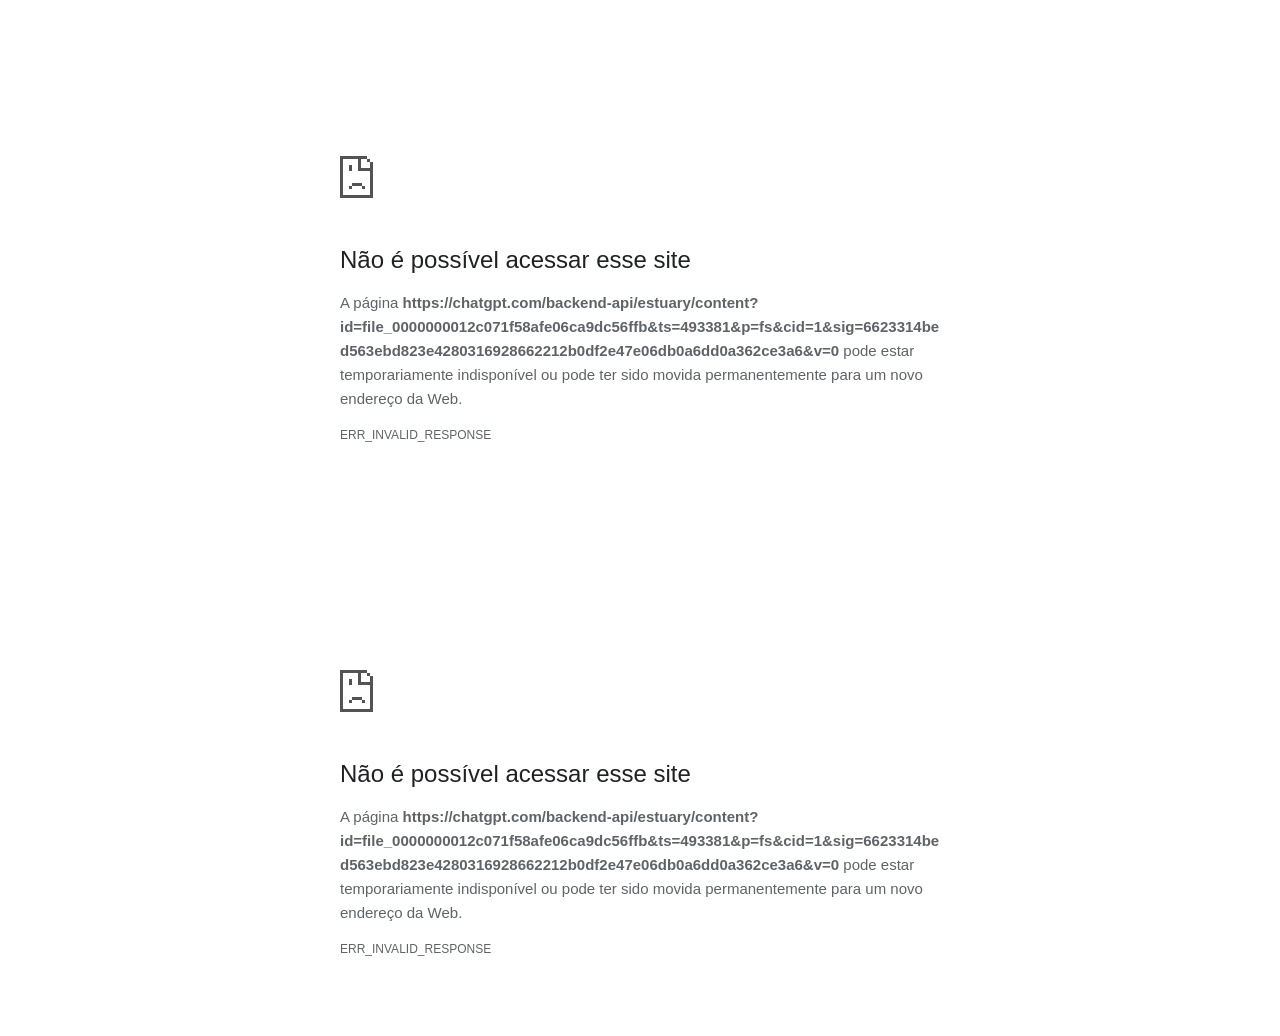
<file: chatgpt.com.html>
<!DOCTYPE html>
<!-- saved from url=(0029)chrome-error://chromewebdata/ -->
<html dir="ltr" lang="pt"><head><meta http-equiv="Content-Type" content="text/html; charset=UTF-8">
  
  <meta name="color-scheme" content="light dark">
  <meta name="theme-color" content="#fff">
  <meta name="viewport" content="width=device-width, initial-scale=1.0,
                                 maximum-scale=1.0, user-scalable=no">
  <title>chatgpt.com</title>
  <style>/* Copyright 2017 The Chromium Authors
 * Use of this source code is governed by a BSD-style license that can be
 * found in the LICENSE file. */

a {
  color: var(--link-color);
}

body {
  --background-color: #fff;
  --error-code-color: var(--google-gray-700);
  --google-blue-50: rgb(232, 240, 254);
  --google-blue-100: rgb(210, 227, 252);
  --google-blue-300: rgb(138, 180, 248);
  --google-blue-600: rgb(26, 115, 232);
  --google-blue-700: rgb(25, 103, 210);
  --google-gray-100: rgb(241, 243, 244);
  --google-gray-300: rgb(218, 220, 224);
  --google-gray-500: rgb(154, 160, 166);
  --google-gray-50: rgb(248, 249, 250);
  --google-gray-600: rgb(128, 134, 139);
  --google-gray-700: rgb(95, 99, 104);
  --google-gray-800: rgb(60, 64, 67);
  --google-gray-900: rgb(32, 33, 36);
  --heading-color: var(--google-gray-900);
  --link-color: rgb(88, 88, 88);
  --primary-button-fill-color-active: var(--google-blue-700);
  --primary-button-fill-color: var(--google-blue-600);
  --primary-button-text-color: #fff;
  --quiet-background-color: rgb(247, 247, 247);
  --secondary-button-border-color: var(--google-gray-500);
  --secondary-button-fill-color: #fff;
  --secondary-button-hover-border-color: var(--google-gray-600);
  --secondary-button-hover-fill-color: var(--google-gray-50);
  --secondary-button-text-color: var(--google-gray-700);
  --small-link-color: var(--google-gray-700);
  --text-color: var(--google-gray-700);
  background: var(--background-color);
  color: var(--text-color);
  word-wrap: break-word;
}

.nav-wrapper .secondary-button {
  background: var(--secondary-button-fill-color);
  border: 1px solid var(--secondary-button-border-color);
  color: var(--secondary-button-text-color);
  float: none;
  margin: 0;
  padding: 8px 16px;
}

.hidden {
  display: none;
}

html {
  -webkit-text-size-adjust: 100%;
  font-size: 125%;
}

.icon {
  background-repeat: no-repeat;
  background-size: 100%;
}

@media (prefers-color-scheme: dark) {
  body {
    --background-color: var(--google-gray-900);
    --error-code-color: var(--google-gray-500);
    --heading-color: var(--google-gray-500);
    --link-color: var(--google-blue-300);
    --primary-button-fill-color-active: rgb(129, 162, 208);
    --primary-button-fill-color: var(--google-blue-300);
    --primary-button-text-color: var(--google-gray-900);
    --quiet-background-color: var(--background-color);
    --secondary-button-border-color: var(--google-gray-700);
    --secondary-button-fill-color: var(--google-gray-900);
    --secondary-button-hover-fill-color: rgb(48, 51, 57);
    --secondary-button-text-color: var(--google-blue-300);
    --small-link-color: var(--google-blue-300);
    --text-color: var(--google-gray-500);
  }
}
</style>
  <style>/* Copyright 2014 The Chromium Authors
   Use of this source code is governed by a BSD-style license that can be
   found in the LICENSE file. */

button {
  border: 0;
  border-radius: 20px;
  box-sizing: border-box;
  color: var(--primary-button-text-color);
  cursor: pointer;
  float: right;
  font-size: .875em;
  margin: 0;
  padding: 8px 16px;
  transition: box-shadow 150ms cubic-bezier(0.4, 0, 0.2, 1);
  user-select: none;
}

[dir='rtl'] button {
  float: left;
}

.bad-clock button,
.captive-portal button,
.https-only button,
.insecure-form button,
.lookalike-url button,
.main-frame-blocked button,
.neterror button,
.pdf button,
.ssl button,
.enterprise-block button,
.enterprise-warn button,
.managed-profile-required button,
.safe-browsing-billing button,
.supervised-user-verify button,
.supervised-user-verify-subframe button {
  background: var(--primary-button-fill-color);
}

button:active {
  background: var(--primary-button-fill-color-active);
  outline: 0;
}

#debugging {
  display: inline;
  overflow: auto;
}

.debugging-content {
  line-height: 1em;
  margin-bottom: 0;
  margin-top: 1em;
}

.debugging-content-fixed-width {
  display: block;
  font-family: monospace;
  font-size: 1.2em;
  margin-top: 0.5em;
}

.debugging-title {
  font-weight: bold;
}

#details {
  margin: 0 0 50px;
}

#details p:not(:first-of-type) {
  margin-top: 20px;
}

.secondary-button:active {
  border-color: white;
  box-shadow: 0 1px 2px 0 rgba(60, 64, 67, .3),
      0 2px 6px 2px rgba(60, 64, 67, .15);
}

.secondary-button:hover {
  background: var(--secondary-button-hover-fill-color);
  border-color: var(--secondary-button-hover-border-color);
  text-decoration: none;
}

.error-code {
  color: var(--error-code-color);
  font-size: .8em;
  margin-top: 12px;
  text-transform: uppercase;
}

#error-debugging-info {
  font-size: 0.8em;
}

h1 {
  color: var(--heading-color);
  font-size: 1.6em;
  font-weight: normal;
  line-height: 1.25em;
  margin-bottom: 16px;
}

h2 {
  font-size: 1.2em;
  font-weight: normal;
}

.icon {
  height: 72px;
  margin: 0 0 40px;
  width: 72px;
}

input[type=checkbox] {
  opacity: 0;
}

input[type=checkbox]:focus ~ .checkbox::after {
  outline: -webkit-focus-ring-color auto 5px;
}

.interstitial-wrapper {
  box-sizing: border-box;
  font-size: 1em;
  line-height: 1.6em;
  margin: 14vh auto 0;
  max-width: 600px;
  width: 100%;
}

#main-message > p {
  display: inline;
}

#extended-reporting-opt-in {
  font-size: .875em;
  margin-top: 32px;
}

#extended-reporting-opt-in label {
  display: grid;
  grid-template-columns: 1.8em 1fr;
  position: relative;
}

#enhanced-protection-message {
  border-radius: 20px;
  font-size: 1em;
  margin-top: 32px;
  padding: 10px 5px;
}

#enhanced-protection-message a {
  color: var(--google-red-10);
}

#enhanced-protection-message label {
  display: grid;
  grid-template-columns: 2.5em 1fr;
  position: relative;
}

#enhanced-protection-message div {
  margin: 0.5em;
}

#enhanced-protection-message .icon {
  height: 1.5em;
  vertical-align: middle;
  width: 1.5em;
}

.nav-wrapper {
  margin-top: 51px;
}

.nav-wrapper::after {
  clear: both;
  content: '';
  display: table;
  width: 100%;
}

.small-link {
  color: var(--small-link-color);
  font-size: .875em;
}

.checkboxes {
  flex: 0 0 24px;
}

.checkbox {
  --padding: .9em;
  background: transparent;
  display: block;
  height: 1em;
  left: -1em;
  padding-inline-start: var(--padding);
  position: absolute;
  right: 0;
  top: -.5em;
  width: 1em;
}

.checkbox::after {
  border: 1px solid white;
  border-radius: 2px;
  content: '';
  height: 1em;
  left: var(--padding);
  position: absolute;
  top: var(--padding);
  width: 1em;
}

.checkbox::before {
  background: transparent;
  border: 2px solid white;
  border-inline-end-width: 0;
  border-top-width: 0;
  content: '';
  height: .2em;
  left: calc(.3em + var(--padding));
  opacity: 0;
  position: absolute;
  top: calc(.3em + var(--padding));
  transform: rotate(-45deg);
  width: .5em;
}

input[type=checkbox]:checked ~ .checkbox::before {
  opacity: 1;
}

@media (max-width: 700px) {
  .interstitial-wrapper {
    padding: 0 10%;
  }

  #error-debugging-info {
    overflow: auto;
  }
}

@media (max-width: 420px) {
  button,
  [dir='rtl'] button,
  .small-link {
    float: none;
    font-size: .825em;
    font-weight: 500;
    margin: 0;
    width: 100%;
  }

  button {
    padding: 16px 24px;
  }

  #details {
    margin: 20px 0 20px 0;
  }

  #details p:not(:first-of-type) {
    margin-top: 10px;
  }

  .secondary-button:not(.hidden) {
    display: block;
    margin-top: 20px;
    text-align: center;
    width: 100%;
  }

  .interstitial-wrapper {
    padding: 0 5%;
  }

  #extended-reporting-opt-in {
    margin-top: 24px;
  }

  #enhanced-protection-message {
    margin-top: 24px;
  }

  .nav-wrapper {
    margin-top: 30px;
  }
}

/**
 * Mobile specific styling.
 * Navigation buttons are anchored to the bottom of the screen.
 * Details message replaces the top content in its own scrollable area.
 */

@media (max-width: 420px) {
  .nav-wrapper .secondary-button {
    border: 0;
    margin: 16px 0 0;
    margin-inline-end: 0;
    padding-bottom: 16px;
    padding-top: 16px;
  }
}

/* Fixed nav. */
@media (min-width: 240px) and (max-width: 420px) and
       (min-height: 401px),
       (min-width: 421px) and (min-height: 240px) and
       (max-height: 560px) {
  body .nav-wrapper {
    background: var(--background-color);
    bottom: 0;
    box-shadow: 0 -12px 24px var(--background-color);
    left: 0;
    margin: 0 auto;
    max-width: 736px;
    padding-inline-end: 24px;
    padding-inline-start: 24px;
    position: fixed;
    right: 0;
    width: 100%;
    z-index: 2;
  }

  .interstitial-wrapper {
    max-width: 736px;
  }

  #details,
  #main-content {
    padding-bottom: 40px;
  }

  #details {
    padding-top: 5.5vh;
  }

  button.small-link {
    color: var(--google-blue-600);
  }
}

@media (max-width: 420px) and (orientation: portrait),
       (max-height: 560px) {
  body {
    margin: 0 auto;
  }

  button,
  [dir='rtl'] button,
  button.small-link,
  .nav-wrapper .secondary-button {
    font-family: Roboto-Regular,Helvetica;
    font-size: .933em;
    margin: 6px 0;
    transform: translatez(0);
  }

  .nav-wrapper {
    box-sizing: border-box;
    padding-bottom: 8px;
    width: 100%;
  }

  #details {
    box-sizing: border-box;
    height: auto;
    margin: 0;
    opacity: 1;
    transition: opacity 250ms cubic-bezier(0.4, 0, 0.2, 1);
  }

  #details.hidden,
  #main-content.hidden {
    height: 0;
    opacity: 0;
    overflow: hidden;
    padding-bottom: 0;
    transition: none;
  }

  h1 {
    font-size: 1.5em;
    margin-bottom: 8px;
  }

  .icon {
    margin-bottom: 5.69vh;
  }

  .interstitial-wrapper {
    box-sizing: border-box;
    margin: 7vh auto 12px;
    padding: 0 24px;
    position: relative;
  }

  .interstitial-wrapper p {
    font-size: .95em;
    line-height: 1.61em;
    margin-top: 8px;
  }

  #main-content {
    margin: 0;
    transition: opacity 100ms cubic-bezier(0.4, 0, 0.2, 1);
  }

  .small-link {
    border: 0;
  }

  .suggested-left > #control-buttons,
  .suggested-right > #control-buttons {
    float: none;
    margin: 0;
  }
}

@media (min-width: 421px) and (min-height: 500px) and (max-height: 560px) {
  .interstitial-wrapper {
    margin-top: 10vh;
  }
}

@media (min-height: 400px) and (orientation: portrait) {
  .interstitial-wrapper {
    margin-bottom: 145px;
  }
}

@media (min-height: 299px) {
  .nav-wrapper {
    padding-bottom: 16px;
  }
}

@media (max-height: 560px) and (min-height: 240px) and (orientation: landscape) {
  .extended-reporting-has-checkbox #details {
    padding-bottom: 80px;
  }
}

@media (min-height: 500px) and (max-height: 650px) and (max-width: 414px) and
       (orientation: portrait) {
  .interstitial-wrapper {
    margin-top: 7vh;
  }
}

@media (min-height: 650px) and (max-width: 414px) and (orientation: portrait) {
  .interstitial-wrapper {
    margin-top: 10vh;
  }
}

/* Small mobile screens. No fixed nav. */
@media (max-height: 400px) and (orientation: portrait),
       (max-height: 239px) and (orientation: landscape),
       (max-width: 419px) and (max-height: 399px) {
  .interstitial-wrapper {
    display: flex;
    flex-direction: column;
    margin-bottom: 0;
  }

  #details {
    flex: 1 1 auto;
    order: 0;
  }

  #main-content {
    flex: 1 1 auto;
    order: 0;
  }

  .nav-wrapper {
    flex: 0 1 auto;
    margin-top: 8px;
    order: 1;
    padding-inline-end: 0;
    padding-inline-start: 0;
    position: relative;
    width: 100%;
  }

  button,
  .nav-wrapper .secondary-button {
    padding: 16px 24px;
  }

  button.small-link {
    color: var(--google-blue-600);
  }
}

@media (max-width: 239px) and (orientation: portrait) {
  .nav-wrapper {
    padding-inline-end: 0;
    padding-inline-start: 0;
  }
}
</style>
  <style>/* Copyright 2013 The Chromium Authors
 * Use of this source code is governed by a BSD-style license that can be
 * found in the LICENSE file. */

/* Don't use the main frame div when the error is in a subframe. */
html[subframe] #main-frame-error {
  display: none;
}

/* Don't use the subframe error div when the error is in a main frame. */
html:not([subframe]) #sub-frame-error {
  display: none;
}

h1 {
  margin-top: 0;
  word-wrap: break-word;
}

h1 span {
  font-weight: 500;
}

a {
  text-decoration: none;
}

.icon {
  -webkit-user-select: none;
  display: inline-block;
}

.icon-generic {
  /* Can't access chrome://theme/IDR_ERROR_NETWORK_GENERIC from an untrusted
   * renderer process, so embed the resource manually. */
  content: image-set(
      url([data-uri]) 1x,
      url([data-uri]) 2x);
}

.icon-info {
  content: image-set(
      url([data-uri]) 1x,
      url([data-uri]) 2x);
}

.icon-offline {
  content: image-set(
      url([data-uri]) 1x,
      url([data-uri]) 2x);
  position: relative;
}

.icon-disabled {
  content: image-set(
      url([data-uri]) 1x,
      url([data-uri]) 2x);
  width: 112px;
}

.hidden {
  display: none;
}

#suggestions-list a {
  color: var(--google-blue-600);
}

#suggestions-list p {
  margin-block-end: 0;
}

#suggestions-list ul {
  margin-top: 0;
}

.single-suggestion {
  list-style-type: none;
  padding-inline-start: 0;
}

.link-button {
  color: rgb(66, 133, 244);
  display: inline-block;
  font-weight: bold;
  text-transform: uppercase;
}

#sub-frame-error-details {

  color: #8F8F8F;

  /* Not done on mobile for performance reasons. */
  text-shadow: 0 1px 0 rgba(255,255,255,0.3);

}

.secondary-button {
  background: #d9d9d9;
  color: #696969;
  margin-inline-end: 16px;
}

.snackbar {
  background: #323232;
  border-radius: 2px;
  bottom: 24px;
  box-sizing: border-box;
  color: #fff;
  font-size: .87em;
  left: 24px;
  max-width: 568px;
  min-width: 288px;
  opacity: 0;
  padding: 16px 24px 12px;
  position: fixed;
  transform: translateY(90px);
  will-change: opacity, transform;
  z-index: 999;
}

.snackbar-show {
  -webkit-animation:
    show-snackbar 250ms cubic-bezier(0, 0, 0.2, 1) forwards,
    hide-snackbar 250ms cubic-bezier(0.4, 0, 1, 1) forwards 5s;
}

@-webkit-keyframes show-snackbar {
  100% {
    opacity: 1;
    transform: translateY(0);
  }
}

@-webkit-keyframes hide-snackbar {
  0% {
    opacity: 1;
    transform: translateY(0);
  }
  100% {
    opacity: 0;
    transform: translateY(90px);
  }
}

.suggestions {
  margin-top: 18px;
}

.suggestion-header {
  font-weight: bold;
  margin-bottom: 4px;
}

.suggestion-body {
  color: #777;
}

/* Decrease padding at low sizes. */
@media (max-width: 640px), (max-height: 640px) {
  h1 {
    margin: 0 0 15px;
  }
  .suggestions {
    margin-top: 10px;
  }
  .suggestion-header {
    margin-bottom: 0;
  }
}

#cancel-save-page-button {
  background-image: url([data-uri]);
  background-position: right 27px center;
  background-repeat: no-repeat;
  border: 1px solid var(--google-gray-300);
  border-radius: 5px;
  color: var(--google-gray-700);
  margin-bottom: 26px;
  padding-bottom: 16px;
  padding-inline-end: 88px;
  padding-inline-start: 16px;
  padding-top: 16px;
  text-align: start;
}

html[dir='rtl'] #cancel-save-page-button {
  background-position: left 27px center;
}

#save-page-for-later-button {
  display: flex;
  justify-content: start;
}

#save-page-for-later-button a::before {
  content: url([data-uri]);
  display: inline-block;
  margin-inline-end: 4px;
  vertical-align: -webkit-baseline-middle;
}

.hidden#save-page-for-later-button {
  display: none;
}

/* Don't allow overflow when in a subframe. */
html[subframe] body {
  overflow: hidden;
}

#sub-frame-error {
  -webkit-align-items: center;
  -webkit-flex-flow: column;
  -webkit-justify-content: center;
  background-color: #DDD;
  display: -webkit-flex;
  height: 100%;
  left: 0;
  position: absolute;
  text-align: center;
  top: 0;
  transition: background-color 200ms ease-in-out;
  width: 100%;
}

#sub-frame-error:hover {
  background-color: #EEE;
}

#sub-frame-error .icon-generic {
  margin: 0 0 16px;
}

#sub-frame-error-details {
  margin: 0 10px;
  text-align: center;
  opacity: 0;
}

/* Show details only when hovering. */
#sub-frame-error:hover #sub-frame-error-details {
  opacity: 1;
}

/* If the iframe is too small, always hide the error code. */
/* TODO(mmenke): See if overflow: no-display works better, once supported. */
@media (max-width: 200px), (max-height: 95px) {
  #sub-frame-error-details {
    display: none;
  }
}

/* Adjust icon for small embedded frames in apps. */
@media (max-height: 100px) {
  #sub-frame-error .icon-generic {
    height: auto;
    margin: 0;
    padding-top: 0;
    width: 25px;
  }
}

/* details-button is special; it's a <button> element that looks like a link. */
#details-button {
  box-shadow: none;
  min-width: 0;
}

/* Styles for platform dependent separation of controls and details button. */
.suggested-left > #control-buttons,
.suggested-right > #details-button {
  float: left;
}

.suggested-right > #control-buttons,
.suggested-left > #details-button {
  float: right;
}

.suggested-left .secondary-button {
  margin-inline-end: 0;
  margin-inline-start: 16px;
}

#details-button.singular {
  float: none;
}

/* download-button shows both icon and text. */
#download-button {
  padding-bottom: 4px;
  padding-top: 4px;
  position: relative;
}

#download-button::before {
  background: image-set(
      url([data-uri]) 1x,
      url([data-uri]) 2x)
    no-repeat;
  content: '';
  display: inline-block;
  height: 24px;
  margin-inline-end: 4px;
  margin-inline-start: -4px;
  vertical-align: middle;
  width: 24px;
}

#download-button:disabled {
  background: rgb(180, 206, 249);
  color: rgb(255, 255, 255);
}

#buttons::after {
  clear: both;
  content: '';
  display: block;
  width: 100%;
}

/* Offline page */
html[dir='rtl'] .runner-container,
html[dir='rtl'].offline .icon-offline {
  transform: scaleX(-1);
}

.offline {
  transition: filter 1.5s cubic-bezier(0.65, 0.05, 0.36, 1),
              background-color 1.5s cubic-bezier(0.65, 0.05, 0.36, 1);

  will-change: filter, background-color;

}

.offline body {
  transition: background-color 1.5s cubic-bezier(0.65, 0.05, 0.36, 1);
}

.offline #main-message > p {
  display: none;
}

.offline.inverted {
  background-color: #fff;
  filter: invert(1);
}

.offline.inverted body {
  background-color: #fff;
}

.offline .interstitial-wrapper {
  color: var(--text-color);
  font-size: 1em;
  line-height: 1.55;
  margin: 0 auto;
  max-width: 600px;
  padding-top: 100px;
  position: relative;
  width: 100%;
}

.offline .runner-container {
  direction: ltr;
  height: 150px;
  max-width: 600px;
  overflow: hidden;
  position: absolute;
  top: 35px;
  width: 44px;
}

.offline .runner-container:focus {
  outline: none;
}

.offline .runner-container:focus-visible {
  outline: 3px solid var(--google-blue-300);
}

.offline .runner-canvas {
  height: 150px;
  max-width: 600px;
  opacity: 1;
  overflow: hidden;
  position: absolute;
  top: 0;
  z-index: 10;
}

.offline .controller {
  height: 100vh;
  left: 0;
  position: absolute;
  top: 0;
  width: 100vw;
  z-index: 9;
}

#offline-resources {
  display: none;
}

#offline-instruction {
  image-rendering: pixelated;
  left: 0;
  margin: auto;
  position: absolute;
  right: 0;
  top: 60px;
  width: fit-content;
}

.offline-runner-live-region {
  bottom: 0;
  clip-path: polygon(0 0, 0 0, 0 0);
  color: var(--background-color);
  display: block;
  font-size: xx-small;
  overflow: hidden;
  position: absolute;
  text-align: center;
  transition: color 1.5s cubic-bezier(0.65, 0.05, 0.36, 1);
  user-select: none;
}

/* Custom toggle */
.slow-speed-option {
  align-items: center;
  background: var(--google-gray-50);
  border-radius: 24px/50%;
  bottom: 0;
  color: var(--error-code-color);
  display: inline-flex;
  font-size: 1em;
  left: 0;
  line-height: 1.1em;
  margin: 5px auto;
  padding: 2px 12px 3px 20px;
  position: absolute;
  right: 0;
  width: max-content;
  z-index: 999;
}

.slow-speed-option.hidden {
  display: none;
}

.slow-speed-option [type=checkbox] {
  opacity: 0;
  pointer-events: none;
  position: absolute;
}

.slow-speed-option .slow-speed-toggle {
  cursor: pointer;
  margin-inline-start: 8px;
  padding: 8px 4px;
  position: relative;
}

.slow-speed-option [type=checkbox]:disabled ~ .slow-speed-toggle {
  cursor: default;
}

.slow-speed-option-label [type=checkbox] {
  opacity: 0;
  pointer-events: none;
  position: absolute;
}

.slow-speed-option .slow-speed-toggle::before,
.slow-speed-option .slow-speed-toggle::after {
  content: '';
  display: block;
  margin: 0 3px;
  transition: all 100ms cubic-bezier(0.4, 0, 1, 1);
}

.slow-speed-option .slow-speed-toggle::before {
  background: rgb(189,193,198);
  border-radius: 0.65em;
  height: 0.9em;
  width: 2em;
}

.slow-speed-option .slow-speed-toggle::after {
  background: #fff;
  border-radius: 50%;
  box-shadow: 0 1px 3px 0 rgb(0 0 0 / 40%);
  height: 1.2em;
  position: absolute;
  top: 51%;
  transform: translate(-20%, -50%);
  width: 1.1em;
}

.slow-speed-option [type=checkbox]:focus + .slow-speed-toggle {
  box-shadow: 0 0 8px rgb(94, 158, 214);
  outline: 1px solid rgb(93, 157, 213);
}

.slow-speed-option [type=checkbox]:checked + .slow-speed-toggle::before {
  background: var(--google-blue-600);
  opacity: 0.5;
}

.slow-speed-option [type=checkbox]:checked + .slow-speed-toggle::after {
  background: var(--google-blue-600);
  transform: translate(calc(2em - 90%), -50%);
}

.slow-speed-option [type=checkbox]:checked:disabled +
  .slow-speed-toggle::before {
  background: rgb(189,193,198);
}

.slow-speed-option [type=checkbox]:checked:disabled +
  .slow-speed-toggle::after {
  background: var(--google-gray-50);
}

@media (max-width: 420px) {
  #download-button {
    padding-bottom: 12px;
    padding-top: 12px;
  }

  .suggested-left > #control-buttons,
  .suggested-right > #control-buttons {
    float: none;
  }

  .snackbar {
    border-radius: 0;
    bottom: 0;
    left: 0;
    width: 100%;
  }
}

@media (max-height: 350px) {
  h1 {
    margin: 0 0 15px;
  }

  .icon-offline {
    margin: 0 0 10px;
  }

  .interstitial-wrapper {
    margin-top: 5%;
  }

  .nav-wrapper {
    margin-top: 30px;
  }
}

@media (min-width: 420px) and (max-width: 736px) and
       (min-height: 240px) and (max-height: 420px) and
       (orientation:landscape) {
  .interstitial-wrapper {
    margin-bottom: 100px;
  }
}

@media (max-width: 360px) and (max-height: 480px) {
  .offline .interstitial-wrapper {
    padding-top: 60px;
  }

  .offline .runner-container {
    top: 8px;
  }
}

@media (min-height: 240px) and (orientation: landscape) {
  .offline .interstitial-wrapper {
    margin-bottom: 90px;
  }

  .icon-offline {
    margin-bottom: 20px;
  }
}

@media (max-height: 320px) and (orientation: landscape) {
  .icon-offline {
    margin-bottom: 0;
  }

  .offline .runner-container {
    top: 10px;
  }
}

@media (max-width: 240px) {
  button {
    padding-inline-end: 12px;
    padding-inline-start: 12px;
  }

  .interstitial-wrapper {
    overflow: inherit;
    padding: 0 8px;
  }
}

@media (max-width: 120px) {
  button {
    width: auto;
  }
}

.arcade-mode,
.arcade-mode .runner-container,
.arcade-mode .runner-canvas {
  image-rendering: pixelated;
  max-width: 100%;
  overflow: hidden;
}

.arcade-mode #buttons,
.arcade-mode #main-content {
  opacity: 0;
  overflow: hidden;
}

.arcade-mode .interstitial-wrapper {
  height: 100vh;
  max-width: 100%;
  overflow: hidden;
}

.arcade-mode .runner-container {
  left: 0;
  margin: auto;
  right: 0;
  transform-origin: top center;
  transition: transform 250ms cubic-bezier(0.4, 0, 1, 1) 400ms;
  z-index: 2;
}

@media (prefers-color-scheme: dark) {
  .icon {
    filter: invert(1);
  }

  .offline .runner-canvas {
    filter: invert(1);
  }

  .offline.inverted {
    background-color: var(--background-color);
    filter: invert(0);
  }

  .offline.inverted body {
    background-color: #fff;
  }

  .offline.inverted .offline-runner-live-region {
    color: #fff;
  }

  #suggestions-list a {
    color: var(--link-color);
  }

  .slow-speed-option {
    background: var(--google-gray-800);
    color: var(--google-gray-100);
  }

  .slow-speed-option .slow-speed-toggle::before,
  .slow-speed-option [type=checkbox]:checked:disabled +
    .slow-speed-toggle::before {
     background: rgb(189,193,198);
  }

  .slow-speed-option [type=checkbox]:checked + .slow-speed-toggle::after,
  .slow-speed-option [type=checkbox]:checked + .slow-speed-toggle::before {
    background: var(--google-blue-300);
  }
}

#main-frame-error:not(.showing-details) #details {
  display: none;
}

@media (min-width: 240px) and (max-width: 420px) and (min-height: 401px),
       (min-height: 240px) and (max-height: 560px) and (min-width: 421px) {
  #main-frame-error.showing-details #main-content,
  #main-frame-error.showing-details .runner-container {
    display: none;
  }
}
</style>


  <script>// Copyright 2022 The Chromium Authors
// Use of this source code is governed by a BSD-style license that can be
// found in the LICENSE file.
function assert(value,message){if(value){return}throw new Error("Assertion failed"+(message?`: ${message}`:""))}
// Copyright 2022 The Chromium Authors
// Use of this source code is governed by a BSD-style license that can be
// found in the LICENSE file.
class LoadTimeData{data_=null;set data(value){assert(!this.data_,"Re-setting data.");this.data_=value}valueExists(id){assert(this.data_,"No data. Did you remember to include strings.js?");return id in this.data_}getValue(id){assert(this.data_,"No data. Did you remember to include strings.js?");const value=this.data_[id];assert(typeof value!=="undefined","Could not find value for "+id);return value}getString(id){const value=this.getValue(id);assert(typeof value==="string",`[${value}] (${id}) is not a string`);return value}getStringF(id,...args){const value=this.getString(id);if(!value){return""}return this.substituteString(value,...args)}substituteString(label,...args){return label.replace(/\$(.|$|\n)/g,(function(m){assert(m.match(/\$[$1-9]/),"Unescaped $ found in localized string.");if(m==="$$"){return"$"}const substitute=args[Number(m[1])-1];if(substitute===undefined||substitute===null){return""}return substitute.toString()}))}getSubstitutedStringPieces(label,...args){const pieces=(label.match(/(\$[1-9])|(([^$]|\$([^1-9]|$))+)/g)||[]).map((function(p){if(!p.match(/^\$[1-9]$/)){assert((p.match(/\$/g)||[]).length%2===0,"Unescaped $ found in localized string.");return{value:p.replace(/\$\$/g,"$"),arg:null}}const substitute=args[Number(p[1])-1];if(substitute===undefined||substitute===null){return{value:"",arg:p}}return{value:substitute.toString(),arg:p}}));return pieces}getBoolean(id){const value=this.getValue(id);assert(typeof value==="boolean",`[${value}] (${id}) is not a boolean`);return value}getInteger(id){const value=this.getValue(id);assert(typeof value==="number",`[${value}] (${id}) is not a number`);assert(value===Math.floor(value),"Number isn't integer: "+value);return value}overrideValues(replacements){assert(typeof replacements==="object","Replacements must be a dictionary object.");assert(this.data_,"Data must exist before being overridden");for(const key in replacements){this.data_[key]=replacements[key]}}resetForTesting(newData=null){this.data_=newData}isInitialized(){return this.data_!==null}}const loadTimeData=new LoadTimeData;
// Copyright 2022 The Chromium Authors
// Use of this source code is governed by a BSD-style license that can be
// found in the LICENSE file.
function getRequiredElement(id){const el=document.querySelector(`#${id}`);assert(el);assert(el instanceof HTMLElement);return el}
/**
 * @license
 * Copyright 2019 Google LLC
 * SPDX-License-Identifier: BSD-3-Clause
 */const t$3=globalThis,e$3=t$3.ShadowRoot&&(void 0===t$3.ShadyCSS||t$3.ShadyCSS.nativeShadow)&&"adoptedStyleSheets"in Document.prototype&&"replace"in CSSStyleSheet.prototype,s$3=Symbol(),o$4=new WeakMap;let n$3=class n{constructor(t,e,o){if(this._$cssResult$=!0,o!==s$3)throw Error("CSSResult is not constructable. Use `unsafeCSS` or `css` instead.");this.cssText=t,this.t=e}get styleSheet(){let t=this.o;const s=this.t;if(e$3&&void 0===t){const e=void 0!==s&&1===s.length;e&&(t=o$4.get(s)),void 0===t&&((this.o=t=new CSSStyleSheet).replaceSync(this.cssText),e&&o$4.set(s,t))}return t}toString(){return this.cssText}};const r$3=t=>new n$3("string"==typeof t?t:t+"",void 0,s$3),S$1=(s,o)=>{if(e$3)s.adoptedStyleSheets=o.map((t=>t instanceof CSSStyleSheet?t:t.styleSheet));else for(const e of o){const o=document.createElement("style"),n=t$3.litNonce;void 0!==n&&o.setAttribute("nonce",n),o.textContent=e.cssText,s.appendChild(o)}},c$3=e$3?t=>t:t=>t instanceof CSSStyleSheet?(t=>{let e="";for(const s of t.cssRules)e+=s.cssText;return r$3(e)})(t):t
/**
 * @license
 * Copyright 2017 Google LLC
 * SPDX-License-Identifier: BSD-3-Clause
 */;const{is:i$3,defineProperty:e$2,getOwnPropertyDescriptor:h$2,getOwnPropertyNames:r$2,getOwnPropertySymbols:o$3,getPrototypeOf:n$2}=Object,a$1=globalThis,c$2=a$1.trustedTypes,l$1=c$2?c$2.emptyScript:"",p$1=a$1.reactiveElementPolyfillSupport,d$1=(t,s)=>t,u$1={toAttribute(t,s){switch(s){case Boolean:t=t?l$1:null;break;case Object:case Array:t=null==t?t:JSON.stringify(t)}return t},fromAttribute(t,s){let i=t;switch(s){case Boolean:i=null!==t;break;case Number:i=null===t?null:Number(t);break;case Object:case Array:try{i=JSON.parse(t)}catch(t){i=null}}return i}},f$3=(t,s)=>!i$3(t,s),b={attribute:!0,type:String,converter:u$1,reflect:!1,useDefault:!1,hasChanged:f$3};Symbol.metadata??=Symbol("metadata"),a$1.litPropertyMetadata??=new WeakMap;let y$1=class y extends HTMLElement{static addInitializer(t){this._$Ei(),(this.l??=[]).push(t)}static get observedAttributes(){return this.finalize(),this._$Eh&&[...this._$Eh.keys()]}static createProperty(t,s=b){if(s.state&&(s.attribute=!1),this._$Ei(),this.prototype.hasOwnProperty(t)&&((s=Object.create(s)).wrapped=!0),this.elementProperties.set(t,s),!s.noAccessor){const i=Symbol(),h=this.getPropertyDescriptor(t,i,s);void 0!==h&&e$2(this.prototype,t,h)}}static getPropertyDescriptor(t,s,i){const{get:e,set:r}=h$2(this.prototype,t)??{get(){return this[s]},set(t){this[s]=t}};return{get:e,set(s){const h=e?.call(this);r?.call(this,s),this.requestUpdate(t,h,i)},configurable:!0,enumerable:!0}}static getPropertyOptions(t){return this.elementProperties.get(t)??b}static _$Ei(){if(this.hasOwnProperty(d$1("elementProperties")))return;const t=n$2(this);t.finalize(),void 0!==t.l&&(this.l=[...t.l]),this.elementProperties=new Map(t.elementProperties)}static finalize(){if(this.hasOwnProperty(d$1("finalized")))return;if(this.finalized=!0,this._$Ei(),this.hasOwnProperty(d$1("properties"))){const t=this.properties,s=[...r$2(t),...o$3(t)];for(const i of s)this.createProperty(i,t[i])}const t=this[Symbol.metadata];if(null!==t){const s=litPropertyMetadata.get(t);if(void 0!==s)for(const[t,i]of s)this.elementProperties.set(t,i)}this._$Eh=new Map;for(const[t,s]of this.elementProperties){const i=this._$Eu(t,s);void 0!==i&&this._$Eh.set(i,t)}this.elementStyles=this.finalizeStyles(this.styles)}static finalizeStyles(s){const i=[];if(Array.isArray(s)){const e=new Set(s.flat(1/0).reverse());for(const s of e)i.unshift(c$3(s))}else void 0!==s&&i.push(c$3(s));return i}static _$Eu(t,s){const i=s.attribute;return!1===i?void 0:"string"==typeof i?i:"string"==typeof t?t.toLowerCase():void 0}constructor(){super(),this._$Ep=void 0,this.isUpdatePending=!1,this.hasUpdated=!1,this._$Em=null,this._$Ev()}_$Ev(){this._$ES=new Promise((t=>this.enableUpdating=t)),this._$AL=new Map,this._$E_(),this.requestUpdate(),this.constructor.l?.forEach((t=>t(this)))}addController(t){(this._$EO??=new Set).add(t),void 0!==this.renderRoot&&this.isConnected&&t.hostConnected?.()}removeController(t){this._$EO?.delete(t)}_$E_(){const t=new Map,s=this.constructor.elementProperties;for(const i of s.keys())this.hasOwnProperty(i)&&(t.set(i,this[i]),delete this[i]);t.size>0&&(this._$Ep=t)}createRenderRoot(){const t=this.shadowRoot??this.attachShadow(this.constructor.shadowRootOptions);return S$1(t,this.constructor.elementStyles),t}connectedCallback(){this.renderRoot??=this.createRenderRoot(),this.enableUpdating(!0),this._$EO?.forEach((t=>t.hostConnected?.()))}enableUpdating(t){}disconnectedCallback(){this._$EO?.forEach((t=>t.hostDisconnected?.()))}attributeChangedCallback(t,s,i){this._$AK(t,i)}_$ET(t,s){const i=this.constructor.elementProperties.get(t),e=this.constructor._$Eu(t,i);if(void 0!==e&&!0===i.reflect){const h=(void 0!==i.converter?.toAttribute?i.converter:u$1).toAttribute(s,i.type);this._$Em=t,null==h?this.removeAttribute(e):this.setAttribute(e,h),this._$Em=null}}_$AK(t,s){const i=this.constructor,e=i._$Eh.get(t);if(void 0!==e&&this._$Em!==e){const t=i.getPropertyOptions(e),h="function"==typeof t.converter?{fromAttribute:t.converter}:void 0!==t.converter?.fromAttribute?t.converter:u$1;this._$Em=e,this[e]=h.fromAttribute(s,t.type)??this._$Ej?.get(e)??null,this._$Em=null}}requestUpdate(t,s,i){if(void 0!==t){const e=this.constructor,h=this[t];if(i??=e.getPropertyOptions(t),!((i.hasChanged??f$3)(h,s)||i.useDefault&&i.reflect&&h===this._$Ej?.get(t)&&!this.hasAttribute(e._$Eu(t,i))))return;this.C(t,s,i)}!1===this.isUpdatePending&&(this._$ES=this._$EP())}C(t,s,{useDefault:i,reflect:e,wrapped:h},r){i&&!(this._$Ej??=new Map).has(t)&&(this._$Ej.set(t,r??s??this[t]),!0!==h||void 0!==r)||(this._$AL.has(t)||(this.hasUpdated||i||(s=void 0),this._$AL.set(t,s)),!0===e&&this._$Em!==t&&(this._$Eq??=new Set).add(t))}async _$EP(){this.isUpdatePending=!0;try{await this._$ES}catch(t){Promise.reject(t)}const t=this.scheduleUpdate();return null!=t&&await t,!this.isUpdatePending}scheduleUpdate(){return this.performUpdate()}performUpdate(){if(!this.isUpdatePending)return;if(!this.hasUpdated){if(this.renderRoot??=this.createRenderRoot(),this._$Ep){for(const[t,s]of this._$Ep)this[t]=s;this._$Ep=void 0}const t=this.constructor.elementProperties;if(t.size>0)for(const[s,i]of t){const{wrapped:t}=i,e=this[s];!0!==t||this._$AL.has(s)||void 0===e||this.C(s,void 0,i,e)}}let t=!1;const s=this._$AL;try{t=this.shouldUpdate(s),t?(this.willUpdate(s),this._$EO?.forEach((t=>t.hostUpdate?.())),this.update(s)):this._$EM()}catch(s){throw t=!1,this._$EM(),s}t&&this._$AE(s)}willUpdate(t){}_$AE(t){this._$EO?.forEach((t=>t.hostUpdated?.())),this.hasUpdated||(this.hasUpdated=!0,this.firstUpdated(t)),this.updated(t)}_$EM(){this._$AL=new Map,this.isUpdatePending=!1}get updateComplete(){return this.getUpdateComplete()}getUpdateComplete(){return this._$ES}shouldUpdate(t){return!0}update(t){this._$Eq&&=this._$Eq.forEach((t=>this._$ET(t,this[t]))),this._$EM()}updated(t){}firstUpdated(t){}};y$1.elementStyles=[],y$1.shadowRootOptions={mode:"open"},y$1[d$1("elementProperties")]=new Map,y$1[d$1("finalized")]=new Map,p$1?.({ReactiveElement:y$1}),(a$1.reactiveElementVersions??=[]).push("2.1.0");
/**
 * @license
 * Copyright 2017 Google LLC
 * SPDX-License-Identifier: BSD-3-Clause
 */const t$2=globalThis,i$2=t$2.trustedTypes,s$2=i$2?i$2.createPolicy("lit-html-desktop",{createHTML:t=>t}):void 0,e$1="$lit$",h$1=`lit$${Math.random().toFixed(9).slice(2)}$`,o$2="?"+h$1,n$1=`<${o$2}>`,r$1=document,l=()=>r$1.createComment(""),c$1=t=>null===t||"object"!=typeof t&&"function"!=typeof t,a=Array.isArray,u=t=>a(t)||"function"==typeof t?.[Symbol.iterator],d="[ \t\n\f\r]",f$2=/<(?:(!--|\/[^a-zA-Z])|(\/?[a-zA-Z][^>\s]*)|(\/?$))/g,v=/-->/g,_=/>/g,m=RegExp(`>|${d}(?:([^\\s"'>=/]+)(${d}*=${d}*(?:[^ \t\n\f\r"'\`<>=]|("|')|))|$)`,"g"),p=/'/g,g=/"/g,$=/^(?:script|style|textarea|title)$/i,y=t=>(i,...s)=>({_$litType$:t,strings:i,values:s}),x=y(1),T=Symbol.for("lit-noChange"),E=Symbol.for("lit-nothing"),A=new WeakMap,C=r$1.createTreeWalker(r$1,129);function P(t,i){if(!a(t)||!t.hasOwnProperty("raw"))throw Error("invalid template strings array");return void 0!==s$2?s$2.createHTML(i):i}const V=(t,i)=>{const s=t.length-1,o=[];let r,l=2===i?"<svg>":3===i?"<math>":"",c=f$2;for(let i=0;i<s;i++){const s=t[i];let a,u,d=-1,y=0;for(;y<s.length&&(c.lastIndex=y,u=c.exec(s),null!==u);)y=c.lastIndex,c===f$2?"!--"===u[1]?c=v:void 0!==u[1]?c=_:void 0!==u[2]?($.test(u[2])&&(r=RegExp("</"+u[2],"g")),c=m):void 0!==u[3]&&(c=m):c===m?">"===u[0]?(c=r??f$2,d=-1):void 0===u[1]?d=-2:(d=c.lastIndex-u[2].length,a=u[1],c=void 0===u[3]?m:'"'===u[3]?g:p):c===g||c===p?c=m:c===v||c===_?c=f$2:(c=m,r=void 0);const x=c===m&&t[i+1].startsWith("/>")?" ":"";l+=c===f$2?s+n$1:d>=0?(o.push(a),s.slice(0,d)+e$1+s.slice(d)+h$1+x):s+h$1+(-2===d?i:x)}return[P(t,l+(t[s]||"<?>")+(2===i?"</svg>":3===i?"</math>":"")),o]};class N{constructor({strings:t,_$litType$:s},n){let r;this.parts=[];let c=0,a=0;const u=t.length-1,d=this.parts,[f,v]=V(t,s);if(this.el=N.createElement(f,n),C.currentNode=this.el.content,2===s||3===s){const t=this.el.content.firstChild;t.replaceWith(...t.childNodes)}for(;null!==(r=C.nextNode())&&d.length<u;){if(1===r.nodeType){if(r.hasAttributes())for(const t of r.getAttributeNames())if(t.endsWith(e$1)){const i=v[a++],s=r.getAttribute(t).split(h$1),e=/([.?@])?(.*)/.exec(i);d.push({type:1,index:c,name:e[2],strings:s,ctor:"."===e[1]?H:"?"===e[1]?I:"@"===e[1]?L:k}),r.removeAttribute(t)}else t.startsWith(h$1)&&(d.push({type:6,index:c}),r.removeAttribute(t));if($.test(r.tagName)){const t=r.textContent.split(h$1),s=t.length-1;if(s>0){r.textContent=i$2?i$2.emptyScript:"";for(let i=0;i<s;i++)r.append(t[i],l()),C.nextNode(),d.push({type:2,index:++c});r.append(t[s],l())}}}else if(8===r.nodeType)if(r.data===o$2)d.push({type:2,index:c});else{let t=-1;for(;-1!==(t=r.data.indexOf(h$1,t+1));)d.push({type:7,index:c}),t+=h$1.length-1}c++}}static createElement(t,i){const s=r$1.createElement("template");return s.innerHTML=t,s}}function S(t,i,s=t,e){if(i===T)return i;let h=void 0!==e?s._$Co?.[e]:s._$Cl;const o=c$1(i)?void 0:i._$litDirective$;return h?.constructor!==o&&(h?._$AO?.(!1),void 0===o?h=void 0:(h=new o(t),h._$AT(t,s,e)),void 0!==e?(s._$Co??=[])[e]=h:s._$Cl=h),void 0!==h&&(i=S(t,h._$AS(t,i.values),h,e)),i}class M{constructor(t,i){this._$AV=[],this._$AN=void 0,this._$AD=t,this._$AM=i}get parentNode(){return this._$AM.parentNode}get _$AU(){return this._$AM._$AU}u(t){const{el:{content:i},parts:s}=this._$AD,e=(t?.creationScope??r$1).importNode(i,!0);C.currentNode=e;let h=C.nextNode(),o=0,n=0,l=s[0];for(;void 0!==l;){if(o===l.index){let i;2===l.type?i=new R(h,h.nextSibling,this,t):1===l.type?i=new l.ctor(h,l.name,l.strings,this,t):6===l.type&&(i=new z(h,this,t)),this._$AV.push(i),l=s[++n]}o!==l?.index&&(h=C.nextNode(),o++)}return C.currentNode=r$1,e}p(t){let i=0;for(const s of this._$AV)void 0!==s&&(void 0!==s.strings?(s._$AI(t,s,i),i+=s.strings.length-2):s._$AI(t[i])),i++}}class R{get _$AU(){return this._$AM?._$AU??this._$Cv}constructor(t,i,s,e){this.type=2,this._$AH=E,this._$AN=void 0,this._$AA=t,this._$AB=i,this._$AM=s,this.options=e,this._$Cv=e?.isConnected??!0}get parentNode(){let t=this._$AA.parentNode;const i=this._$AM;return void 0!==i&&11===t?.nodeType&&(t=i.parentNode),t}get startNode(){return this._$AA}get endNode(){return this._$AB}_$AI(t,i=this){t=S(this,t,i),c$1(t)?t===E||null==t||""===t?(this._$AH!==E&&this._$AR(),this._$AH=E):t!==this._$AH&&t!==T&&this._(t):void 0!==t._$litType$?this.$(t):void 0!==t.nodeType?this.T(t):u(t)?this.k(t):this._(t)}O(t){return this._$AA.parentNode.insertBefore(t,this._$AB)}T(t){this._$AH!==t&&(this._$AR(),this._$AH=this.O(t))}_(t){this._$AH!==E&&c$1(this._$AH)?this._$AA.nextSibling.data=t:this.T(r$1.createTextNode(t)),this._$AH=t}$(t){const{values:i,_$litType$:s}=t,e="number"==typeof s?this._$AC(t):(void 0===s.el&&(s.el=N.createElement(P(s.h,s.h[0]),this.options)),s);if(this._$AH?._$AD===e)this._$AH.p(i);else{const t=new M(e,this),s=t.u(this.options);t.p(i),this.T(s),this._$AH=t}}_$AC(t){let i=A.get(t.strings);return void 0===i&&A.set(t.strings,i=new N(t)),i}k(t){a(this._$AH)||(this._$AH=[],this._$AR());const i=this._$AH;let s,e=0;for(const h of t)e===i.length?i.push(s=new R(this.O(l()),this.O(l()),this,this.options)):s=i[e],s._$AI(h),e++;e<i.length&&(this._$AR(s&&s._$AB.nextSibling,e),i.length=e)}_$AR(t=this._$AA.nextSibling,i){for(this._$AP?.(!1,!0,i);t&&t!==this._$AB;){const i=t.nextSibling;t.remove(),t=i}}setConnected(t){void 0===this._$AM&&(this._$Cv=t,this._$AP?.(t))}}class k{get tagName(){return this.element.tagName}get _$AU(){return this._$AM._$AU}constructor(t,i,s,e,h){this.type=1,this._$AH=E,this._$AN=void 0,this.element=t,this.name=i,this._$AM=e,this.options=h,s.length>2||""!==s[0]||""!==s[1]?(this._$AH=Array(s.length-1).fill(new String),this.strings=s):this._$AH=E}_$AI(t,i=this,s,e){const h=this.strings;let o=!1;if(void 0===h)t=S(this,t,i,0),o=!c$1(t)||t!==this._$AH&&t!==T,o&&(this._$AH=t);else{const e=t;let n,r;for(t=h[0],n=0;n<h.length-1;n++)r=S(this,e[s+n],i,n),r===T&&(r=this._$AH[n]),o||=!c$1(r)||r!==this._$AH[n],r===E?t=E:t!==E&&(t+=(r??"")+h[n+1]),this._$AH[n]=r}o&&!e&&this.j(t)}j(t){t===E?this.element.removeAttribute(this.name):this.element.setAttribute(this.name,t??"")}}class H extends k{constructor(){super(...arguments),this.type=3}j(t){this.element[this.name]=t===E?void 0:t}}class I extends k{constructor(){super(...arguments),this.type=4}j(t){this.element.toggleAttribute(this.name,!!t&&t!==E)}}class L extends k{constructor(t,i,s,e,h){super(t,i,s,e,h),this.type=5}_$AI(t,i=this){if((t=S(this,t,i,0)??E)===T)return;const s=this._$AH,e=t===E&&s!==E||t.capture!==s.capture||t.once!==s.once||t.passive!==s.passive,h=t!==E&&(s===E||e);e&&this.element.removeEventListener(this.name,this,s),h&&this.element.addEventListener(this.name,this,t),this._$AH=t}handleEvent(t){"function"==typeof this._$AH?this._$AH.call(this.options?.host??this.element,t):this._$AH.handleEvent(t)}}class z{constructor(t,i,s){this.element=t,this.type=6,this._$AN=void 0,this._$AM=i,this.options=s}get _$AU(){return this._$AM._$AU}_$AI(t){S(this,t)}}const j=t$2.litHtmlPolyfillSupport;j?.(N,R),(t$2.litHtmlVersions??=[]).push("3.3.0");const B=(t,i,s)=>{const e=s?.renderBefore??i;let h=e._$litPart$;if(void 0===h){const t=s?.renderBefore??null;e._$litPart$=h=new R(i.insertBefore(l(),t),t,void 0,s??{})}return h._$AI(t),h
/**
 * @license
 * Copyright 2017 Google LLC
 * SPDX-License-Identifier: BSD-3-Clause
 */};const s$1=globalThis;let i$1=class i extends y$1{constructor(){super(...arguments),this.renderOptions={host:this},this._$Do=void 0}createRenderRoot(){const t=super.createRenderRoot();return this.renderOptions.renderBefore??=t.firstChild,t}update(t){const r=this.render();this.hasUpdated||(this.renderOptions.isConnected=this.isConnected),super.update(t),this._$Do=B(r,this.renderRoot,this.renderOptions)}connectedCallback(){super.connectedCallback(),this._$Do?.setConnected(!0)}disconnectedCallback(){super.disconnectedCallback(),this._$Do?.setConnected(!1)}render(){return T}};i$1._$litElement$=!0,i$1["finalized"]=!0,s$1.litElementHydrateSupport?.({LitElement:i$1});const o$1=s$1.litElementPolyfillSupport;o$1?.({LitElement:i$1});(s$1.litElementVersions??=[]).push("4.2.0");
// Copyright 2023 The Chromium Authors
// Use of this source code is governed by a BSD-style license that can be
// found in the LICENSE file.
const HIDDEN_CLASS="hidden";
// Copyright 2024 The Chromium Authors
// Use of this source code is governed by a BSD-style license that can be
// found in the LICENSE file.
const IS_IOS=/CriOS/.test(window.navigator.userAgent);const IS_HIDPI=window.devicePixelRatio>1;const IS_MOBILE=/Android/.test(window.navigator.userAgent)||IS_IOS;const IS_RTL=document.documentElement.dir==="rtl";const FPS=60;const DEFAULT_DIMENSIONS={width:600,height:150};
// Copyright 2025 The Chromium Authors
// Use of this source code is governed by a BSD-style license that can be
// found in the LICENSE file.
function getRandomNum(min,max){return Math.floor(Math.random()*(max-min+1))+min}function getTimeStamp(){return IS_IOS?(new Date).getTime():performance.now()}
// Copyright 2024 The Chromium Authors
// Use of this source code is governed by a BSD-style license that can be
// found in the LICENSE file.
var Dimensions;(function(Dimensions){Dimensions[Dimensions["WIDTH"]=10]="WIDTH";Dimensions[Dimensions["HEIGHT"]=13]="HEIGHT";Dimensions[Dimensions["DEST_WIDTH"]=11]="DEST_WIDTH"})(Dimensions||(Dimensions={}));var Config$2;(function(Config){Config[Config["MAX_DISTANCE_UNITS"]=5]="MAX_DISTANCE_UNITS";Config[Config["ACHIEVEMENT_DISTANCE"]=100]="ACHIEVEMENT_DISTANCE";Config[Config["COEFFICIENT"]=.025]="COEFFICIENT";Config[Config["FLASH_DURATION"]=250]="FLASH_DURATION";Config[Config["FLASH_ITERATIONS"]=3]="FLASH_ITERATIONS";Config[Config["HIGH_SCORE_HIT_AREA_PADDING"]=4]="HIGH_SCORE_HIT_AREA_PADDING"})(Config$2||(Config$2={}));class DistanceMeter{achievement=false;canvas;canvasCtx;image;spritePos;x=0;y=5;maxScore=0;highScore="0";digits=[];defaultString="";flashTimer=0;flashIterations=0;flashingRafId=null;highScoreBounds=null;highScoreFlashing=false;maxScoreUnits=Config$2.MAX_DISTANCE_UNITS;canvasWidth;frameTimeStamp;constructor(canvas,spritePos,canvasWidth,imageSpriteProvider){this.canvas=canvas;const canvasContext=canvas.getContext("2d");assert(canvasContext);this.canvasCtx=canvasContext;this.image=imageSpriteProvider.getRunnerImageSprite();this.spritePos=spritePos;this.canvasWidth=canvasWidth;this.init(canvasWidth)}init(width){let maxDistanceStr="";this.calcXpos(width);this.maxScore=this.maxScoreUnits;for(let i=0;i<this.maxScoreUnits;i++){this.draw(i,0);this.defaultString+="0";maxDistanceStr+="9"}this.maxScore=parseInt(maxDistanceStr,10)}calcXpos(canvasWidth){this.x=canvasWidth-Dimensions.DEST_WIDTH*(this.maxScoreUnits+1)}draw(digitPos,value,highScore){let sourceWidth=Dimensions.WIDTH;let sourceHeight=Dimensions.HEIGHT;let sourceX=Dimensions.WIDTH*value;let sourceY=0;const targetX=digitPos*Dimensions.DEST_WIDTH;const targetY=this.y;const targetWidth=Dimensions.WIDTH;const targetHeight=Dimensions.HEIGHT;if(IS_HIDPI){sourceWidth*=2;sourceHeight*=2;sourceX*=2}sourceX+=this.spritePos.x;sourceY+=this.spritePos.y;this.canvasCtx.save();if(IS_RTL){const translateX=highScore?this.canvasWidth-Dimensions.WIDTH*(this.maxScoreUnits+3):this.canvasWidth-Dimensions.WIDTH;this.canvasCtx.translate(translateX,this.y);this.canvasCtx.scale(-1,1)}else{const highScoreX=this.x-this.maxScoreUnits*2*Dimensions.WIDTH;this.canvasCtx.translate(highScore?highScoreX:this.x,this.y)}this.canvasCtx.drawImage(this.image,sourceX,sourceY,sourceWidth,sourceHeight,targetX,targetY,targetWidth,targetHeight);this.canvasCtx.restore()}getActualDistance(distance){return distance?Math.round(distance*Config$2.COEFFICIENT):0}update(deltaTime,distance){let paint=true;let playSound=false;if(!this.achievement){distance=this.getActualDistance(distance);if(distance>this.maxScore&&this.maxScoreUnits===Config$2.MAX_DISTANCE_UNITS){this.maxScoreUnits++;this.maxScore=parseInt(this.maxScore+"9",10)}if(distance>0){if(distance%Config$2.ACHIEVEMENT_DISTANCE===0){this.achievement=true;this.flashTimer=0;playSound=true}const distanceStr=(this.defaultString+distance).substr(-this.maxScoreUnits);this.digits=distanceStr.split("")}else{this.digits=this.defaultString.split("")}}else{if(this.flashIterations<=Config$2.FLASH_ITERATIONS){this.flashTimer+=deltaTime;if(this.flashTimer<Config$2.FLASH_DURATION){paint=false}else if(this.flashTimer>Config$2.FLASH_DURATION*2){this.flashTimer=0;this.flashIterations++}}else{this.achievement=false;this.flashIterations=0;this.flashTimer=0}}if(paint){for(let i=this.digits.length-1;i>=0;i--){this.draw(i,parseInt(this.digits[i],10))}}this.drawHighScore();return playSound}drawHighScore(){if(this.highScore.length>0){this.canvasCtx.save();this.canvasCtx.globalAlpha=.8;for(let i=this.highScore.length-1;i>=0;i--){const characterToDraw=this.highScore[i];let characterSpritePosition=parseInt(characterToDraw,10);if(isNaN(characterSpritePosition)){switch(characterToDraw){case"H":characterSpritePosition=10;break;case"I":characterSpritePosition=11;break;default:continue}}this.draw(i,characterSpritePosition,true)}this.canvasCtx.restore()}}setHighScore(distance){distance=this.getActualDistance(distance);const highScoreStr=(this.defaultString+distance).substr(-this.maxScoreUnits);this.highScore="HI "+highScoreStr}hasClickedOnHighScore(e){let x=0;let y=0;if(e instanceof TouchEvent){const canvasBounds=this.canvas.getBoundingClientRect();x=e.touches[0].clientX-canvasBounds.left;y=e.touches[0].clientY-canvasBounds.top}else if(e instanceof MouseEvent){x=e.offsetX;y=e.offsetY}this.highScoreBounds=this.getHighScoreBounds();return x>=this.highScoreBounds.x&&x<=this.highScoreBounds.x+this.highScoreBounds.width&&y>=this.highScoreBounds.y&&y<=this.highScoreBounds.y+this.highScoreBounds.height}getHighScoreBounds(){return{x:this.x-this.maxScoreUnits*2*Dimensions.WIDTH-Config$2.HIGH_SCORE_HIT_AREA_PADDING,y:this.y,width:Dimensions.WIDTH*(this.highScore.length+1)+Config$2.HIGH_SCORE_HIT_AREA_PADDING,height:Dimensions.HEIGHT+Config$2.HIGH_SCORE_HIT_AREA_PADDING*2}}flashHighScore(){const now=getTimeStamp();const deltaTime=now-(this.frameTimeStamp||now);let paint=true;this.frameTimeStamp=now;if(this.flashIterations>Config$2.FLASH_ITERATIONS*2){this.cancelHighScoreFlashing();return}this.flashTimer+=deltaTime;if(this.flashTimer<Config$2.FLASH_DURATION){paint=false}else if(this.flashTimer>Config$2.FLASH_DURATION*2){this.flashTimer=0;this.flashIterations++}if(paint){this.drawHighScore()}else{this.clearHighScoreBounds()}this.flashingRafId=requestAnimationFrame(this.flashHighScore.bind(this))}clearHighScoreBounds(){assert(this.highScoreBounds);this.canvasCtx.save();this.canvasCtx.fillStyle="#fff";this.canvasCtx.rect(this.highScoreBounds.x,this.highScoreBounds.y,this.highScoreBounds.width,this.highScoreBounds.height);this.canvasCtx.fill();this.canvasCtx.restore()}startHighScoreFlashing(){this.highScoreFlashing=true;this.flashHighScore()}isHighScoreFlashing(){return this.highScoreFlashing}cancelHighScoreFlashing(){if(this.flashingRafId){cancelAnimationFrame(this.flashingRafId)}this.flashIterations=0;this.flashTimer=0;this.highScoreFlashing=false;this.clearHighScoreBounds();this.drawHighScore()}resetHighScore(){this.setHighScore(0);this.cancelHighScoreFlashing()}reset(){this.update(0,0);this.achievement=false}}
// Copyright 2021 The Chromium Authors
// Use of this source code is governed by a BSD-style license that can be
// found in the LICENSE file.
const GAME_TYPE=[];class CollisionBox{x;y;width;height;constructor(x,y,width,height){this.x=x;this.y=y;this.width=width;this.height=height}}const spriteDefinitionByType={original:{ldpi:{backgroundEl:{x:86,y:2},cactusLarge:{x:332,y:2},cactusSmall:{x:228,y:2},obstacle2:{x:332,y:2},obstacle:{x:228,y:2},cloud:{x:86,y:2},horizon:{x:2,y:54},moon:{x:484,y:2},pterodactyl:{x:134,y:2},restart:{x:2,y:68},textSprite:{x:655,y:2},tRex:{x:848,y:2},star:{x:645,y:2},collectable:{x:0,y:0},altGameEnd:{x:32,y:0}},hdpi:{backgroundEl:{x:166,y:2},cactusLarge:{x:652,y:2},cactusSmall:{x:446,y:2},obstacle2:{x:652,y:2},obstacle:{x:446,y:2},cloud:{x:166,y:2},horizon:{x:2,y:104},moon:{x:954,y:2},pterodactyl:{x:260,y:2},restart:{x:2,y:130},textSprite:{x:1294,y:2},tRex:{x:1678,y:2},star:{x:1276,y:2},collectable:{x:0,y:0},altGameEnd:{x:64,y:0}},maxGapCoefficient:1.5,maxObstacleLength:3,hasClouds:true,bottomPad:10,obstacles:[{type:"cactusSmall",width:17,height:35,yPos:105,multipleSpeed:4,minGap:120,minSpeed:0,collisionBoxes:[{x:0,y:7,width:5,height:27},{x:4,y:0,width:6,height:34},{x:10,y:4,width:7,height:14}]},{type:"cactusLarge",width:25,height:50,yPos:90,multipleSpeed:7,minGap:120,minSpeed:0,collisionBoxes:[{x:0,y:12,width:7,height:38},{x:8,y:0,width:7,height:49},{x:13,y:10,width:10,height:38}]},{type:"pterodactyl",width:46,height:40,yPos:[100,75,50],yPosMobile:[100,50],multipleSpeed:999,minSpeed:8.5,minGap:150,collisionBoxes:[{x:15,y:15,width:16,height:5},{x:18,y:21,width:24,height:6},{x:2,y:14,width:4,height:3},{x:6,y:10,width:4,height:7},{x:10,y:8,width:6,height:9}],numFrames:2,frameRate:1e3/6,speedOffset:.8},{type:"collectable",width:31,height:24,yPos:104,multipleSpeed:1e3,minGap:9999,minSpeed:0,collisionBoxes:[{x:0,y:0,width:32,height:25}]}],backgroundEl:{CLOUD:{height:14,offset:4,width:46,xPos:1,fixed:false}},backgroundElConfig:{maxBgEls:1,maxGap:400,minGap:100,pos:0,speed:.5,yPos:125},lines:[{sourceX:2,sourceY:52,width:600,height:12,yPos:127}],altGameOverTextConfig:{textX:32,textY:0,textWidth:246,textHeight:17,flashDuration:1500,flashing:false}}};
// Copyright 2024 The Chromium Authors
// Use of this source code is governed by a BSD-style license that can be
// found in the LICENSE file.
const RESTART_ANIM_DURATION=875;const LOGO_PAUSE_DURATION=875;const FLASH_ITERATIONS=5;const animConfig={frames:[0,36,72,108,144,180,216,252],msPerFrame:RESTART_ANIM_DURATION/8};const defaultPanelDimensions={textX:0,textY:13,textWidth:191,textHeight:11,restartWidth:36,restartHeight:32};class GameOverPanel{canvasCtx;canvasDimensions;textImgPos;restartImgPos;imageSpriteProvider;altGameEndImgPos;altGameModeActive;frameTimeStamp=0;animTimer=0;currentFrame=0;gameOverRafId=null;flashTimer=0;flashCounter=0;originalText=true;constructor(canvas,textImgPos,restartImgPos,dimensions,imageSpriteProvider,altGameEndImgPos,altGameActive){const canvasContext=canvas.getContext("2d");assert(canvasContext);this.canvasCtx=canvasContext;this.canvasDimensions=dimensions;this.textImgPos=textImgPos;this.restartImgPos=restartImgPos;this.imageSpriteProvider=imageSpriteProvider;this.altGameEndImgPos=altGameEndImgPos??null;this.altGameModeActive=altGameActive??false}updateDimensions(width,height){this.canvasDimensions.width=width;if(height){this.canvasDimensions.height=height}this.currentFrame=animConfig.frames.length-1}drawGameOverText(dimensions,useAltText){const centerX=this.canvasDimensions.width/2;let textSourceX=dimensions.textX;let textSourceY=dimensions.textY;let textSourceWidth=dimensions.textWidth;let textSourceHeight=dimensions.textHeight;const textTargetX=Math.round(centerX-dimensions.textWidth/2);const textTargetY=Math.round((this.canvasDimensions.height-25)/3);const textTargetWidth=dimensions.textWidth;const textTargetHeight=dimensions.textHeight;if(IS_HIDPI){textSourceY*=2;textSourceX*=2;textSourceWidth*=2;textSourceHeight*=2}if(!useAltText){textSourceX+=this.textImgPos.x;textSourceY+=this.textImgPos.y}const spriteSource=useAltText?this.imageSpriteProvider.getAltCommonImageSprite():this.imageSpriteProvider.getOrigImageSprite();assert(spriteSource);this.canvasCtx.save();if(IS_RTL){this.canvasCtx.translate(this.canvasDimensions.width,0);this.canvasCtx.scale(-1,1)}this.canvasCtx.drawImage(spriteSource,textSourceX,textSourceY,textSourceWidth,textSourceHeight,textTargetX,textTargetY,textTargetWidth,textTargetHeight);this.canvasCtx.restore()}drawAltGameElements(tRex){const spriteDefinition=this.imageSpriteProvider.getSpriteDefinition();if(this.altGameModeActive&&spriteDefinition){assert(this.altGameEndImgPos);const altGameEndConfig=spriteDefinition.altGameEndConfig;assert(altGameEndConfig);let altGameEndSourceWidth=altGameEndConfig.width;let altGameEndSourceHeight=altGameEndConfig.height;const altGameEndTargetX=tRex.xPos+altGameEndConfig.xOffset;const altGameEndTargetY=tRex.yPos+altGameEndConfig.yOffset;if(IS_HIDPI){altGameEndSourceWidth*=2;altGameEndSourceHeight*=2}const altCommonImageSprite=this.imageSpriteProvider.getAltCommonImageSprite();assert(altCommonImageSprite);this.canvasCtx.drawImage(altCommonImageSprite,this.altGameEndImgPos.x,this.altGameEndImgPos.y,altGameEndSourceWidth,altGameEndSourceHeight,altGameEndTargetX,altGameEndTargetY,altGameEndConfig.width,altGameEndConfig.height)}}drawRestartButton(){const dimensions=defaultPanelDimensions;let framePosX=animConfig.frames[this.currentFrame];let restartSourceWidth=dimensions.restartWidth;let restartSourceHeight=dimensions.restartHeight;const restartTargetX=this.canvasDimensions.width/2-dimensions.restartHeight/2;const restartTargetY=this.canvasDimensions.height/2;if(IS_HIDPI){restartSourceWidth*=2;restartSourceHeight*=2;framePosX*=2}this.canvasCtx.save();if(IS_RTL){this.canvasCtx.translate(this.canvasDimensions.width,0);this.canvasCtx.scale(-1,1)}const origImageSprite=this.imageSpriteProvider.getOrigImageSprite();this.canvasCtx.drawImage(origImageSprite,this.restartImgPos.x+framePosX,this.restartImgPos.y,restartSourceWidth,restartSourceHeight,restartTargetX,restartTargetY,dimensions.restartWidth,dimensions.restartHeight);this.canvasCtx.restore()}draw(altGameModeActive,tRex){if(altGameModeActive){this.altGameModeActive=altGameModeActive}this.drawGameOverText(defaultPanelDimensions,false);this.drawRestartButton();if(tRex){this.drawAltGameElements(tRex)}this.update()}update(){const now=getTimeStamp();const deltaTime=now-(this.frameTimeStamp||now);this.frameTimeStamp=now;this.animTimer+=deltaTime;this.flashTimer+=deltaTime;if(this.currentFrame===0&&this.animTimer>LOGO_PAUSE_DURATION){this.animTimer=0;this.currentFrame++;this.drawRestartButton()}else if(this.currentFrame>0&&this.currentFrame<animConfig.frames.length){if(this.animTimer>=animConfig.msPerFrame){this.currentFrame++;this.drawRestartButton()}}else if(!this.altGameModeActive&&this.currentFrame===animConfig.frames.length){this.reset();return}if(this.altGameModeActive&&spriteDefinitionByType.original.altGameOverTextConfig){const altTextConfig=spriteDefinitionByType.original.altGameOverTextConfig;if(altTextConfig.flashing){if(this.flashCounter<FLASH_ITERATIONS&&this.flashTimer>altTextConfig.flashDuration){this.flashTimer=0;this.originalText=!this.originalText;this.clearGameOverTextBounds();if(this.originalText){this.drawGameOverText(defaultPanelDimensions,false);this.flashCounter++}else{this.drawGameOverText(altTextConfig,true)}}else if(this.flashCounter>=FLASH_ITERATIONS){this.reset();return}}else{this.clearGameOverTextBounds(altTextConfig);this.drawGameOverText(altTextConfig,true)}}this.gameOverRafId=requestAnimationFrame(this.update.bind(this))}clearGameOverTextBounds(dimensions=defaultPanelDimensions){this.canvasCtx.save();this.canvasCtx.clearRect(Math.round(this.canvasDimensions.width/2-dimensions.textWidth/2),Math.round((this.canvasDimensions.height-25)/3),dimensions.textWidth,dimensions.textHeight+4);this.canvasCtx.restore()}reset(){if(this.gameOverRafId){cancelAnimationFrame(this.gameOverRafId);this.gameOverRafId=null}this.animTimer=0;this.frameTimeStamp=0;this.currentFrame=0;this.flashTimer=0;this.flashCounter=0;this.originalText=true}}
// Copyright 2024 The Chromium Authors
// Use of this source code is governed by a BSD-style license that can be
// found in the LICENSE file.
class GeneratedSoundFx{constructor(){this.context=new AudioContext;if(IS_IOS){this.context.onstatechange=()=>{if(this.context.state!=="running"){this.context.resume()}};this.context.resume()}this.panner=this.context.createStereoPanner?this.context.createStereoPanner():null}context;panner=null;bgSoundIntervalId=null;stopAll(){this.cancelFootSteps()}playNote(frequency,startTime,duration,vol=.01,pan=0){const osc1=this.context.createOscillator();const osc2=this.context.createOscillator();const volume=this.context.createGain();osc1.type="triangle";osc2.type="triangle";volume.gain.value=.1;if(this.panner){this.panner.pan.value=pan;osc1.connect(volume).connect(this.panner);osc2.connect(volume).connect(this.panner);this.panner.connect(this.context.destination)}else{osc1.connect(volume);osc2.connect(volume);volume.connect(this.context.destination)}osc1.frequency.value=frequency+1;osc2.frequency.value=frequency-2;volume.gain.setValueAtTime(vol,startTime+duration-.05);volume.gain.linearRampToValueAtTime(1e-5,startTime+duration);osc1.start(startTime);osc2.start(startTime);osc1.stop(startTime+duration);osc2.stop(startTime+duration)}background(){const now=this.context.currentTime;this.playNote(493.883,now,.116);this.playNote(659.255,now+.116,.232);this.loopFootSteps()}loopFootSteps(){if(!this.bgSoundIntervalId){this.bgSoundIntervalId=setInterval((()=>{this.playNote(73.42,this.context.currentTime,.05,.16);this.playNote(69.3,this.context.currentTime+.116,.116,.16)}),280)}}cancelFootSteps(){if(this.bgSoundIntervalId){clearInterval(this.bgSoundIntervalId);this.bgSoundIntervalId=null;this.playNote(103.83,this.context.currentTime,.232,.02);this.playNote(116.54,this.context.currentTime+.116,.232,.02)}}collect(){this.cancelFootSteps();const now=this.context.currentTime;this.playNote(830.61,now,.116);this.playNote(1318.51,now+.116,.232)}jump(){const now=this.context.currentTime;this.playNote(659.25,now,.116,.3,-.6);this.playNote(880,now+.116,.232,.3,-.6)}}
// Copyright 2024 The Chromium Authors
// Use of this source code is governed by a BSD-style license that can be
// found in the LICENSE file.
let globalConfig={maxBgEls:0,maxGap:0,minGap:0,msPerFrame:0,pos:0,speed:0,yPos:0};function getGlobalConfig(){return globalConfig}function setGlobalConfig(config){globalConfig=config}class BackgroundEl{gap;xPos;remove=false;canvas;canvasCtx;spritePos;yPos=0;type;animTimer=0;spriteConfig;switchFrames=false;imageSpriteProvider;constructor(canvas,spritePos,containerWidth,type,imageSpriteProvider){this.canvas=canvas;const canvasContext=this.canvas.getContext("2d");assert(canvasContext);this.canvasCtx=canvasContext;this.spritePos=spritePos;this.imageSpriteProvider=imageSpriteProvider;this.xPos=containerWidth;this.type=type;this.gap=getRandomNum(getGlobalConfig().minGap,getGlobalConfig().maxGap);const spriteConfig=imageSpriteProvider.getSpriteDefinition().backgroundEl[this.type];assert(spriteConfig);this.spriteConfig=spriteConfig;this.init()}init(){if(this.spriteConfig.fixed){assert(this.spriteConfig.fixedXPos);this.xPos=this.spriteConfig.fixedXPos}this.yPos=getGlobalConfig().yPos-this.spriteConfig.height+this.spriteConfig.offset;this.draw()}draw(){this.canvasCtx.save();let sourceWidth=this.spriteConfig.width;let sourceHeight=this.spriteConfig.height;let sourceX=this.spriteConfig.xPos;const outputWidth=sourceWidth;const outputHeight=sourceHeight;const imageSprite=this.imageSpriteProvider.getRunnerImageSprite();assert(imageSprite);if(IS_HIDPI){sourceWidth*=2;sourceHeight*=2;sourceX*=2}this.canvasCtx.drawImage(imageSprite,sourceX,this.spritePos.y,sourceWidth,sourceHeight,this.xPos,this.yPos,outputWidth,outputHeight);this.canvasCtx.restore()}update(speed){if(!this.remove){if(this.spriteConfig.fixed){const globalConfig=getGlobalConfig();assert(globalConfig.msPerFrame);this.animTimer+=speed;if(this.animTimer>globalConfig.msPerFrame){this.animTimer=0;this.switchFrames=!this.switchFrames}if(this.spriteConfig.fixedYPos1&&this.spriteConfig.fixedYPos2){this.yPos=this.switchFrames?this.spriteConfig.fixedYPos1:this.spriteConfig.fixedYPos2}}else{this.xPos-=getGlobalConfig().speed}this.draw();if(!this.isVisible()){this.remove=true}}}isVisible(){return this.xPos+this.spriteConfig.width>0}}
// Copyright 2025 The Chromium Authors
// Use of this source code is governed by a BSD-style license that can be
// found in the LICENSE file.
class Cloud{gap;xPos;remove=false;yPos=0;canvasCtx;spritePos;imageSpriteProvider;constructor(canvas,spritePos,containerWidth,imageSpriteProvider){const canvasContext=canvas.getContext("2d");assert(canvasContext);this.canvasCtx=canvasContext;this.xPos=containerWidth;this.spritePos=spritePos;this.imageSpriteProvider=imageSpriteProvider;this.gap=getRandomNum(Config$1.MIN_CLOUD_GAP,Config$1.MAX_CLOUD_GAP);this.init()}init(){this.yPos=getRandomNum(Config$1.MAX_SKY_LEVEL,Config$1.MIN_SKY_LEVEL);this.draw()}draw(){const runnerImageSprite=this.imageSpriteProvider.getRunnerImageSprite();this.canvasCtx.save();let sourceWidth=Config$1.WIDTH;let sourceHeight=Config$1.HEIGHT;const outputWidth=sourceWidth;const outputHeight=sourceHeight;if(IS_HIDPI){sourceWidth=sourceWidth*2;sourceHeight=sourceHeight*2}this.canvasCtx.drawImage(runnerImageSprite,this.spritePos.x,this.spritePos.y,sourceWidth,sourceHeight,this.xPos,this.yPos,outputWidth,outputHeight);this.canvasCtx.restore()}update(speed){if(!this.remove){this.xPos-=Math.ceil(speed);this.draw();if(!this.isVisible()){this.remove=true}}}isVisible(){return this.xPos+Config$1.WIDTH>0}}var Config$1;(function(Config){Config[Config["HEIGHT"]=14]="HEIGHT";Config[Config["MAX_CLOUD_GAP"]=400]="MAX_CLOUD_GAP";Config[Config["MAX_SKY_LEVEL"]=30]="MAX_SKY_LEVEL";Config[Config["MIN_CLOUD_GAP"]=100]="MIN_CLOUD_GAP";Config[Config["MIN_SKY_LEVEL"]=71]="MIN_SKY_LEVEL";Config[Config["WIDTH"]=46]="WIDTH"})(Config$1||(Config$1={}));
// Copyright 2024 The Chromium Authors
// Use of this source code is governed by a BSD-style license that can be
// found in the LICENSE file.
class HorizonLine{canvasCtx;xPos;yPos=0;bumpThreshold=.5;sourceXPos;spritePos;sourceDimensions;dimensions;imageSpriteProvider;constructor(canvas,lineConfig,imageSpriteProvider){let sourceX=lineConfig.sourceX;let sourceY=lineConfig.sourceY;if(IS_HIDPI){sourceX*=2;sourceY*=2}this.spritePos={x:sourceX,y:sourceY};const canvasContext=canvas.getContext("2d");assert(canvasContext);this.canvasCtx=canvasContext;this.dimensions={width:lineConfig.width,height:lineConfig.height};this.imageSpriteProvider=imageSpriteProvider;this.sourceXPos=[this.spritePos.x,this.spritePos.x+this.dimensions.width];this.xPos=[0,this.dimensions.width];this.yPos=lineConfig.yPos;this.sourceDimensions={height:lineConfig.height,width:lineConfig.width};if(IS_HIDPI){this.sourceDimensions.width=lineConfig.width*2;this.sourceDimensions.height=lineConfig.height*2}this.draw()}getRandomType(){return Math.random()>this.bumpThreshold?this.dimensions.width:0}draw(){const runnerImageSprite=this.imageSpriteProvider.getRunnerImageSprite();assert(runnerImageSprite);this.canvasCtx.drawImage(runnerImageSprite,this.sourceXPos[0],this.spritePos.y,this.sourceDimensions.width,this.sourceDimensions.height,this.xPos[0],this.yPos,this.dimensions.width,this.dimensions.height);this.canvasCtx.drawImage(runnerImageSprite,this.sourceXPos[1],this.spritePos.y,this.sourceDimensions.width,this.sourceDimensions.height,this.xPos[1],this.yPos,this.dimensions.width,this.dimensions.height)}updatexPos(pos,increment){const line1=pos;const line2=pos===0?1:0;this.xPos[line1]-=increment;this.xPos[line2]=this.xPos[line1]+this.dimensions.width;if(this.xPos[line1]<=-this.dimensions.width){this.xPos[line1]+=this.dimensions.width*2;this.xPos[line2]=this.xPos[line1]-this.dimensions.width;this.sourceXPos[line1]=this.getRandomType()+this.spritePos.x}}update(deltaTime,speed){const increment=Math.floor(speed*(FPS/1e3)*deltaTime);this.updatexPos(this.xPos[0]<=0?0:1,increment);this.draw()}reset(){this.xPos[0]=0;this.xPos[1]=this.dimensions.width}}
// Copyright 2024 The Chromium Authors
// Use of this source code is governed by a BSD-style license that can be
// found in the LICENSE file.
const PHASES=[140,120,100,60,40,20,0];var Config;(function(Config){Config[Config["FADE_SPEED"]=.035]="FADE_SPEED";Config[Config["HEIGHT"]=40]="HEIGHT";Config[Config["MOON_SPEED"]=.25]="MOON_SPEED";Config[Config["NUM_STARS"]=2]="NUM_STARS";Config[Config["STAR_SIZE"]=9]="STAR_SIZE";Config[Config["STAR_SPEED"]=.3]="STAR_SPEED";Config[Config["STAR_MAX_Y"]=70]="STAR_MAX_Y";Config[Config["WIDTH"]=20]="WIDTH"})(Config||(Config={}));class NightMode{spritePos;canvasCtx;xPos=0;yPos=30;currentPhase=0;opacity=0;containerWidth;stars=new Array(Config.NUM_STARS);drawStars=false;imageSpriteProvider;constructor(canvas,spritePos,containerWidth,imageSpriteProvider){this.spritePos=spritePos;this.imageSpriteProvider=imageSpriteProvider;const canvasContext=canvas.getContext("2d");assert(canvasContext);this.canvasCtx=canvasContext;this.containerWidth=containerWidth;this.placeStars()}update(activated){if(activated&&this.opacity===0){this.currentPhase++;if(this.currentPhase>=PHASES.length){this.currentPhase=0}}if(activated&&(this.opacity<1||this.opacity===0)){this.opacity+=Config.FADE_SPEED}else if(this.opacity>0){this.opacity-=Config.FADE_SPEED}if(this.opacity>0){this.xPos=this.updateXpos(this.xPos,Config.MOON_SPEED);if(this.drawStars){for(let i=0;i<Config.NUM_STARS;i++){const star=this.stars[i];assert(star);star.x=this.updateXpos(star.x,Config.STAR_SPEED)}}this.draw()}else{this.opacity=0;this.placeStars()}this.drawStars=true}updateXpos(currentPos,speed){if(currentPos<-Config.WIDTH){currentPos=this.containerWidth}else{currentPos-=speed}return currentPos}draw(){let moonSourceWidth=this.currentPhase===3?Config.WIDTH*2:Config.WIDTH;let moonSourceHeight=Config.HEIGHT;const currentPhaseSpritePosition=PHASES[this.currentPhase];assert(currentPhaseSpritePosition!==undefined);let moonSourceX=this.spritePos.x+currentPhaseSpritePosition;const moonOutputWidth=moonSourceWidth;let starSize=Config.STAR_SIZE;let starSourceX=spriteDefinitionByType.original.ldpi.star.x;const runnerOrigImageSprite=this.imageSpriteProvider.getOrigImageSprite();assert(runnerOrigImageSprite);if(IS_HIDPI){moonSourceWidth*=2;moonSourceHeight*=2;moonSourceX=this.spritePos.x+currentPhaseSpritePosition*2;starSize*=2;starSourceX=spriteDefinitionByType.original.hdpi.star.x}this.canvasCtx.save();this.canvasCtx.globalAlpha=this.opacity;if(this.drawStars){for(const star of this.stars){this.canvasCtx.drawImage(runnerOrigImageSprite,starSourceX,star.sourceY,starSize,starSize,Math.round(star.x),star.y,Config.STAR_SIZE,Config.STAR_SIZE)}}this.canvasCtx.drawImage(runnerOrigImageSprite,moonSourceX,this.spritePos.y,moonSourceWidth,moonSourceHeight,Math.round(this.xPos),this.yPos,moonOutputWidth,Config.HEIGHT);this.canvasCtx.globalAlpha=1;this.canvasCtx.restore()}placeStars(){const segmentSize=Math.round(this.containerWidth/Config.NUM_STARS);for(let i=0;i<Config.NUM_STARS;i++){const starPosition={x:getRandomNum(segmentSize*i,segmentSize*(i+1)),y:getRandomNum(0,Config.STAR_MAX_Y),sourceY:0};if(IS_HIDPI){starPosition.sourceY=spriteDefinitionByType.original.hdpi.star.y+Config.STAR_SIZE*2*i}else{starPosition.sourceY=spriteDefinitionByType.original.ldpi.star.y+Config.STAR_SIZE*i}this.stars[i]=starPosition}}reset(){this.currentPhase=0;this.opacity=0;this.update(false)}}
// Copyright 2024 The Chromium Authors
// Use of this source code is governed by a BSD-style license that can be
// found in the LICENSE file.
let maxGapCoefficient=1.5;let maxObstacleLength=3;function setMaxGapCoefficient(coefficient){maxGapCoefficient=coefficient}function setMaxObstacleLength(length){maxObstacleLength=length}class Obstacle{collisionBoxes=[];followingObstacleCreated=false;gap=0;jumpAlerted=false;remove=false;size;width=0;xPos;yPos=0;typeConfig;canvasCtx;spritePos;gapCoefficient;speedOffset=0;altGameModeActive;imageSprite;currentFrame=0;timer=0;resourceProvider;constructor(canvasCtx,type,spriteImgPos,dimensions,gapCoefficient,speed,xOffset=0,resourceProvider,isAltGameMode=false){this.canvasCtx=canvasCtx;this.spritePos=spriteImgPos;this.typeConfig=type;this.resourceProvider=resourceProvider;this.gapCoefficient=this.resourceProvider.hasSlowdown?gapCoefficient*2:gapCoefficient;this.size=getRandomNum(1,maxObstacleLength);this.xPos=dimensions.width+xOffset;this.altGameModeActive=isAltGameMode;const imageSprite=this.typeConfig.type==="collectable"?this.resourceProvider.getAltCommonImageSprite():this.altGameModeActive?this.resourceProvider.getRunnerAltGameImageSprite():this.resourceProvider.getRunnerImageSprite();assert(imageSprite);this.imageSprite=imageSprite;this.init(speed)}init(speed){this.cloneCollisionBoxes();if(this.size>1&&this.typeConfig.multipleSpeed>speed){this.size=1}this.width=this.typeConfig.width*this.size;if(Array.isArray(this.typeConfig.yPos)){assert(Array.isArray(this.typeConfig.yPosMobile));const yPosConfig=IS_MOBILE?this.typeConfig.yPosMobile:this.typeConfig.yPos;const randomYPos=yPosConfig[getRandomNum(0,yPosConfig.length-1)];assert(randomYPos);this.yPos=randomYPos}else{this.yPos=this.typeConfig.yPos}this.draw();if(this.size>1){assert(this.collisionBoxes.length>=3);this.collisionBoxes[1].width=this.width-this.collisionBoxes[0].width-this.collisionBoxes[2].width;this.collisionBoxes[2].x=this.width-this.collisionBoxes[2].width}if(this.typeConfig.speedOffset){this.speedOffset=Math.random()>.5?this.typeConfig.speedOffset:-this.typeConfig.speedOffset}this.gap=this.getGap(this.gapCoefficient,speed);if(this.resourceProvider.hasAudioCues){this.gap*=2}}draw(){let sourceWidth=this.typeConfig.width;let sourceHeight=this.typeConfig.height;if(IS_HIDPI){sourceWidth=sourceWidth*2;sourceHeight=sourceHeight*2}let sourceX=sourceWidth*this.size*(.5*(this.size-1))+this.spritePos.x;if(this.currentFrame>0){sourceX+=sourceWidth*this.currentFrame}this.canvasCtx.drawImage(this.imageSprite,sourceX,this.spritePos.y,sourceWidth*this.size,sourceHeight,this.xPos,this.yPos,this.typeConfig.width*this.size,this.typeConfig.height)}update(deltaTime,speed){if(!this.remove){if(this.typeConfig.speedOffset){speed+=this.speedOffset}this.xPos-=Math.floor(speed*FPS/1e3*deltaTime);if(this.typeConfig.numFrames){assert(this.typeConfig.frameRate);this.timer+=deltaTime;if(this.timer>=this.typeConfig.frameRate){this.currentFrame=this.currentFrame===this.typeConfig.numFrames-1?0:this.currentFrame+1;this.timer=0}}this.draw();if(!this.isVisible()){this.remove=true}}}getGap(gapCoefficient,speed){const minGap=Math.round(this.width*speed+this.typeConfig.minGap*gapCoefficient);const maxGap=Math.round(minGap*maxGapCoefficient);return getRandomNum(minGap,maxGap)}isVisible(){return this.xPos+this.width>0}cloneCollisionBoxes(){const collisionBoxes=this.typeConfig.collisionBoxes;for(let i=collisionBoxes.length-1;i>=0;i--){this.collisionBoxes[i]=new CollisionBox(collisionBoxes[i].x,collisionBoxes[i].y,collisionBoxes[i].width,collisionBoxes[i].height)}}}
// Copyright 2024 The Chromium Authors
// Use of this source code is governed by a BSD-style license that can be
// found in the LICENSE file.
class Horizon{obstacles=[];canvas;canvasCtx;config=horizonConfig;dimensions;gapCoefficient;resourceProvider;obstacleHistory=[];cloudFrequency;spritePos;nightMode;altGameModeActive=false;obstacleTypes=[];clouds=[];cloudSpeed;backgroundEls=[];lastEl=null;horizonLines=[];constructor(canvas,spritePos,dimensions,gapCoefficient,resourceProvider){this.canvas=canvas;const canvasContext=canvas.getContext("2d");assert(canvasContext);this.canvasCtx=canvasContext;this.dimensions=dimensions;this.gapCoefficient=gapCoefficient;this.resourceProvider=resourceProvider;this.cloudFrequency=this.config.CLOUD_FREQUENCY;this.spritePos=spritePos;this.cloudSpeed=this.config.BG_CLOUD_SPEED;this.obstacleTypes=spriteDefinitionByType.original.obstacles;this.addCloud();const runnerSpriteDefinition=this.resourceProvider.getSpriteDefinition();assert(runnerSpriteDefinition);for(let i=0;i<runnerSpriteDefinition.lines.length;i++){this.horizonLines.push(new HorizonLine(this.canvas,runnerSpriteDefinition.lines[i],this.resourceProvider))}this.nightMode=new NightMode(this.canvas,this.spritePos.moon,this.dimensions.height,this.resourceProvider)}adjustObstacleSpeed(){for(let i=0;i<this.obstacleTypes.length;i++){if(this.resourceProvider.hasSlowdown){this.obstacleTypes[i].multipleSpeed=this.obstacleTypes[i].multipleSpeed/2;this.obstacleTypes[i].minGap*=1.5;this.obstacleTypes[i].minSpeed=this.obstacleTypes[i].minSpeed/2;const obstacleYpos=this.obstacleTypes[i].yPos;if(Array.isArray(obstacleYpos)&&obstacleYpos.length>1){this.obstacleTypes[i].yPos=obstacleYpos[0]}}}}enableAltGameMode(spritePos){const runnerSpriteDefinition=this.resourceProvider.getSpriteDefinition();assert(runnerSpriteDefinition);this.clouds=[];this.backgroundEls=[];this.altGameModeActive=true;this.spritePos=spritePos;this.obstacleTypes=runnerSpriteDefinition.obstacles;this.adjustObstacleSpeed();setMaxGapCoefficient(runnerSpriteDefinition.maxGapCoefficient);setMaxObstacleLength(runnerSpriteDefinition.maxObstacleLength);setGlobalConfig(runnerSpriteDefinition.backgroundElConfig);this.horizonLines=[];for(let i=0;i<runnerSpriteDefinition.lines.length;i++){this.horizonLines.push(new HorizonLine(this.canvas,runnerSpriteDefinition.lines[i],this.resourceProvider))}this.reset()}update(deltaTime,currentSpeed,updateObstacles,showNightMode){const runnerSpriteDefinition=this.resourceProvider.getSpriteDefinition();assert(runnerSpriteDefinition);if(this.altGameModeActive){this.updateBackgroundEls(deltaTime)}for(const line of this.horizonLines){line.update(deltaTime,currentSpeed)}if(!this.altGameModeActive||runnerSpriteDefinition.hasClouds){this.nightMode.update(showNightMode);this.updateClouds(deltaTime,currentSpeed)}if(updateObstacles){this.updateObstacles(deltaTime,currentSpeed)}}updateBackgroundEl(elSpeed,bgElArray,maxBgEl,bgElAddFunction,frequency){const numElements=bgElArray.length;if(!numElements){bgElAddFunction();return}for(let i=numElements-1;i>=0;i--){bgElArray[i].update(elSpeed)}const lastEl=bgElArray.at(-1);if(numElements<maxBgEl&&this.dimensions.width-lastEl.xPos>lastEl.gap&&frequency>Math.random()){bgElAddFunction()}}updateClouds(deltaTime,speed){const elSpeed=this.cloudSpeed/1e3*deltaTime*speed;this.updateBackgroundEl(elSpeed,this.clouds,this.config.MAX_CLOUDS,this.addCloud.bind(this),this.cloudFrequency);this.clouds=this.clouds.filter((obj=>!obj.remove))}updateBackgroundEls(deltaTime){this.updateBackgroundEl(deltaTime,this.backgroundEls,getGlobalConfig().maxBgEls,this.addBackgroundEl.bind(this),this.cloudFrequency);this.backgroundEls=this.backgroundEls.filter((obj=>!obj.remove))}updateObstacles(deltaTime,currentSpeed){const updatedObstacles=this.obstacles.slice(0);for(const obstacle of this.obstacles){obstacle.update(deltaTime,currentSpeed);if(obstacle.remove){updatedObstacles.shift()}}this.obstacles=updatedObstacles;if(this.obstacles.length>0){const lastObstacle=this.obstacles.at(-1);if(lastObstacle&&!lastObstacle.followingObstacleCreated&&lastObstacle.isVisible()&&lastObstacle.xPos+lastObstacle.width+lastObstacle.gap<this.dimensions.width){this.addNewObstacle(currentSpeed);lastObstacle.followingObstacleCreated=true}}else{this.addNewObstacle(currentSpeed)}}removeFirstObstacle(){this.obstacles.shift()}addNewObstacle(currentSpeed){const obstacleCount=this.obstacleTypes[this.obstacleTypes.length-1].type!=="collectable"||(this.resourceProvider.isAltGameModeEnabled()&&!this.altGameModeActive||this.altGameModeActive)?this.obstacleTypes.length-1:this.obstacleTypes.length-2;const obstacleTypeIndex=obstacleCount>0?getRandomNum(0,obstacleCount):0;const obstacleType=this.obstacleTypes[obstacleTypeIndex];if(obstacleCount>0&&this.duplicateObstacleCheck(obstacleType.type)||currentSpeed<obstacleType.minSpeed){this.addNewObstacle(currentSpeed)}else{const obstacleSpritePos=this.spritePos[obstacleType.type];this.obstacles.push(new Obstacle(this.canvasCtx,obstacleType,obstacleSpritePos,this.dimensions,this.gapCoefficient,currentSpeed,obstacleType.width,this.resourceProvider,this.altGameModeActive));this.obstacleHistory.unshift(obstacleType.type);if(this.obstacleHistory.length>1){const maxObstacleDuplicationValue=this.resourceProvider.getConfig().maxObstacleDuplication;assert(maxObstacleDuplicationValue);this.obstacleHistory.splice(maxObstacleDuplicationValue)}}}duplicateObstacleCheck(nextObstacleType){let duplicateCount=0;for(const obstacle of this.obstacleHistory){duplicateCount=obstacle===nextObstacleType?duplicateCount+1:0}const maxObstacleDuplicationValue=this.resourceProvider.getConfig().maxObstacleDuplication;assert(maxObstacleDuplicationValue);return duplicateCount>=maxObstacleDuplicationValue}reset(){this.obstacles=[];for(let l=0;l<this.horizonLines.length;l++){this.horizonLines[l].reset()}this.nightMode.reset()}resize(width,height){this.canvas.width=width;this.canvas.height=height}addCloud(){this.clouds.push(new Cloud(this.canvas,this.spritePos.cloud,this.dimensions.width,this.resourceProvider))}addBackgroundEl(){const runnerSpriteDefinition=this.resourceProvider.getSpriteDefinition();assert(runnerSpriteDefinition);const backgroundElTypes=Object.keys(runnerSpriteDefinition.backgroundEl);if(backgroundElTypes.length>0){let index=getRandomNum(0,backgroundElTypes.length-1);let type=backgroundElTypes[index];while(type===this.lastEl&&backgroundElTypes.length>1){index=getRandomNum(0,backgroundElTypes.length-1);type=backgroundElTypes[index]}this.lastEl=type;this.backgroundEls.push(new BackgroundEl(this.canvas,this.spritePos.backgroundEl,this.dimensions.width,type,this.resourceProvider))}}}const horizonConfig={BG_CLOUD_SPEED:.2,BUMPY_THRESHOLD:.3,CLOUD_FREQUENCY:.5,HORIZON_HEIGHT:16,MAX_CLOUDS:6};
// Copyright 2024 The Chromium Authors
// Use of this source code is governed by a BSD-style license that can be
// found in the LICENSE file.
const defaultTrexConfig={dropVelocity:-5,flashOff:175,flashOn:100,height:47,heightDuck:25,introDuration:1500,speedDropCoefficient:3,spriteWidth:262,startXPos:50,width:44,widthDuck:59,invertJump:false};const slowJumpConfig={gravity:.25,maxJumpHeight:50,minJumpHeight:45,initialJumpVelocity:-20};const normalJumpConfig={gravity:.6,maxJumpHeight:30,minJumpHeight:30,initialJumpVelocity:-10};const collisionBoxes={ducking:[new CollisionBox(1,18,55,25)],running:[new CollisionBox(22,0,17,16),new CollisionBox(1,18,30,9),new CollisionBox(10,35,14,8),new CollisionBox(1,24,29,5),new CollisionBox(5,30,21,4),new CollisionBox(9,34,15,4)]};var Status;(function(Status){Status[Status["CRASHED"]=0]="CRASHED";Status[Status["DUCKING"]=1]="DUCKING";Status[Status["JUMPING"]=2]="JUMPING";Status[Status["RUNNING"]=3]="RUNNING";Status[Status["WAITING"]=4]="WAITING"})(Status||(Status={}));const BLINK_TIMING=7e3;const animFrames={[Status.WAITING]:{frames:[44,0],msPerFrame:1e3/3},[Status.RUNNING]:{frames:[88,132],msPerFrame:1e3/12},[Status.CRASHED]:{frames:[220],msPerFrame:1e3/60},[Status.JUMPING]:{frames:[0],msPerFrame:1e3/60},[Status.DUCKING]:{frames:[264,323],msPerFrame:1e3/8}};class Trex{config;playingIntro=false;xPos=0;yPos=0;jumpCount=0;ducking=false;blinkCount=0;jumping=false;speedDrop=false;canvasCtx;spritePos;xInitialPos=0;groundYPos=0;currentFrame=0;currentAnimFrames=[];blinkDelay=0;animStartTime=0;timer=0;msPerFrame=1e3/FPS;status=Status.WAITING;jumpVelocity=0;reachedMinHeight=false;altGameModeEnabled=false;flashing=false;minJumpHeight;resourceProvider;constructor(canvas,spritePos,resourceProvider){const canvasContext=canvas.getContext("2d");assert(canvasContext);this.canvasCtx=canvasContext;this.spritePos=spritePos;this.resourceProvider=resourceProvider;this.config=Object.assign(defaultTrexConfig,normalJumpConfig);const runnerDefaultDimensions=DEFAULT_DIMENSIONS;const runnerBottomPadding=this.resourceProvider.getConfig().bottomPad;assert(runnerDefaultDimensions);assert(runnerBottomPadding);this.groundYPos=runnerDefaultDimensions.height-this.config.height-runnerBottomPadding;this.yPos=this.groundYPos;this.minJumpHeight=this.groundYPos-this.config.minJumpHeight;this.draw(0,0);this.update(0,Status.WAITING)}enableSlowConfig(){const jumpConfig=this.resourceProvider.hasSlowdown?slowJumpConfig:normalJumpConfig;this.config=Object.assign(defaultTrexConfig,jumpConfig);this.adjustAltGameConfigForSlowSpeed()}enableAltGameMode(spritePos){this.altGameModeEnabled=true;this.spritePos=spritePos;const spriteDefinition=this.resourceProvider.getSpriteDefinition();assert(spriteDefinition);const tRexSpriteDefinition=spriteDefinition.tRex;assert(tRexSpriteDefinition.running1);const runnerDefaultDimensions=DEFAULT_DIMENSIONS;animFrames[Status.RUNNING].frames=[tRexSpriteDefinition.running1.x,tRexSpriteDefinition.running2.x];animFrames[Status.CRASHED].frames=[tRexSpriteDefinition.crashed.x];if(typeof tRexSpriteDefinition.jumping.x==="object"){animFrames[Status.JUMPING].frames=tRexSpriteDefinition.jumping.x}else{animFrames[Status.JUMPING].frames=[tRexSpriteDefinition.jumping.x]}animFrames[Status.DUCKING].frames=[tRexSpriteDefinition.ducking1.x,tRexSpriteDefinition.ducking2.x];this.config.gravity=tRexSpriteDefinition.gravity||this.config.gravity;this.config.height=tRexSpriteDefinition.running1.h,this.config.initialJumpVelocity=tRexSpriteDefinition.initialJumpVelocity;this.config.maxJumpHeight=tRexSpriteDefinition.maxJumpHeight;this.config.minJumpHeight=tRexSpriteDefinition.minJumpHeight;this.config.width=tRexSpriteDefinition.running1.w;this.config.widthCrashed=tRexSpriteDefinition.crashed.w;this.config.widthJump=tRexSpriteDefinition.jumping.w;this.config.invertJump=tRexSpriteDefinition.invertJump;this.adjustAltGameConfigForSlowSpeed(tRexSpriteDefinition.gravity);this.groundYPos=runnerDefaultDimensions.height-this.config.height-spriteDefinition.bottomPad;this.yPos=this.groundYPos;this.reset()}adjustAltGameConfigForSlowSpeed(gravityValue){if(this.resourceProvider.hasSlowdown){if(gravityValue){this.config.gravity=gravityValue/1.5}this.config.minJumpHeight*=1.5;this.config.maxJumpHeight*=1.5;this.config.initialJumpVelocity*=1.5}}setFlashing(status){this.flashing=status}setJumpVelocity(setting){this.config.initialJumpVelocity=-setting;this.config.dropVelocity=-setting/2}update(deltaTime,status){this.timer+=deltaTime;if(status!==undefined){this.status=status;this.currentFrame=0;this.msPerFrame=animFrames[status].msPerFrame;this.currentAnimFrames=animFrames[status].frames;if(status===Status.WAITING){this.animStartTime=getTimeStamp();this.setBlinkDelay()}}if(this.playingIntro&&this.xPos<this.config.startXPos){this.xPos+=Math.round(this.config.startXPos/this.config.introDuration*deltaTime);this.xInitialPos=this.xPos}if(this.status===Status.WAITING){this.blink(getTimeStamp())}else{this.draw(this.currentAnimFrames[this.currentFrame],0)}if(!this.flashing&&this.timer>=this.msPerFrame){this.currentFrame=this.currentFrame===this.currentAnimFrames.length-1?0:this.currentFrame+1;this.timer=0}if(this.speedDrop&&this.yPos===this.groundYPos){this.speedDrop=false;this.setDuck(true)}}draw(x,y){let sourceX=x;let sourceY=y;let sourceWidth=this.ducking&&this.status!==Status.CRASHED?this.config.widthDuck:this.config.width;let sourceHeight=this.config.height;const outputHeight=sourceHeight;if(this.altGameModeEnabled){assert(this.config.widthCrashed)}const outputWidth=this.altGameModeEnabled&&this.status===Status.CRASHED?this.config.widthCrashed:this.config.width;const runnerImageSprite=this.resourceProvider.getRunnerImageSprite();assert(runnerImageSprite);if(this.altGameModeEnabled){if(this.jumping&&this.status!==Status.CRASHED){assert(this.config.widthJump);sourceWidth=this.config.widthJump}else if(this.status===Status.CRASHED){assert(this.config.widthCrashed);sourceWidth=this.config.widthCrashed}}if(IS_HIDPI){sourceX*=2;sourceY*=2;sourceWidth*=2;sourceHeight*=2}sourceX+=this.spritePos.x;sourceY+=this.spritePos.y;if(this.flashing){if(this.timer<this.config.flashOn){this.canvasCtx.globalAlpha=.5}else if(this.timer>this.config.flashOff){this.timer=0}}if(this.ducking&&this.status!==Status.CRASHED){this.canvasCtx.drawImage(runnerImageSprite,sourceX,sourceY,sourceWidth,sourceHeight,this.xPos,this.yPos,this.config.widthDuck,outputHeight)}else if(this.altGameModeEnabled&&this.jumping&&this.status!==Status.CRASHED){assert(this.config.widthJump);const spriteDefinition=this.resourceProvider.getSpriteDefinition();assert(spriteDefinition);assert(spriteDefinition.tRex);const jumpOffset=spriteDefinition.tRex.jumping.xOffset*(IS_HIDPI?2:1);this.canvasCtx.drawImage(runnerImageSprite,sourceX,sourceY,sourceWidth,sourceHeight,this.xPos-jumpOffset,this.yPos,this.config.widthJump,outputHeight)}else{if(this.ducking&&this.status===Status.CRASHED){this.xPos++}this.canvasCtx.drawImage(runnerImageSprite,sourceX,sourceY,sourceWidth,sourceHeight,this.xPos,this.yPos,outputWidth,outputHeight)}this.canvasCtx.globalAlpha=1}setBlinkDelay(){this.blinkDelay=Math.ceil(Math.random()*BLINK_TIMING)}blink(time){const deltaTime=time-this.animStartTime;if(deltaTime>=this.blinkDelay){this.draw(this.currentAnimFrames[this.currentFrame],0);if(this.currentFrame===1){this.setBlinkDelay();this.animStartTime=time;this.blinkCount++}}}startJump(speed){if(!this.jumping){this.update(0,Status.JUMPING);this.jumpVelocity=this.config.initialJumpVelocity-speed/10;this.jumping=true;this.reachedMinHeight=false;this.speedDrop=false;if(this.config.invertJump){this.minJumpHeight=this.groundYPos+this.config.minJumpHeight}}}endJump(){if(this.reachedMinHeight&&this.jumpVelocity<this.config.dropVelocity){this.jumpVelocity=this.config.dropVelocity}}updateJump(deltaTime){const msPerFrame=animFrames[this.status].msPerFrame;const framesElapsed=deltaTime/msPerFrame;if(this.speedDrop){this.yPos+=Math.round(this.jumpVelocity*this.config.speedDropCoefficient*framesElapsed)}else if(this.config.invertJump){this.yPos-=Math.round(this.jumpVelocity*framesElapsed)}else{this.yPos+=Math.round(this.jumpVelocity*framesElapsed)}this.jumpVelocity+=this.config.gravity*framesElapsed;if(this.config.invertJump&&this.yPos>this.minJumpHeight||!this.config.invertJump&&this.yPos<this.minJumpHeight||this.speedDrop){this.reachedMinHeight=true}if(this.config.invertJump&&this.yPos>-this.config.maxJumpHeight||!this.config.invertJump&&this.yPos<this.config.maxJumpHeight||this.speedDrop){this.endJump()}if(this.config.invertJump&&this.yPos<this.groundYPos||!this.config.invertJump&&this.yPos>this.groundYPos){this.reset();this.jumpCount++;if(this.resourceProvider.hasAudioCues){const generatedSoundFx=this.resourceProvider.getGeneratedSoundFx();assert(generatedSoundFx);generatedSoundFx.loopFootSteps()}}}setSpeedDrop(){this.speedDrop=true;this.jumpVelocity=1}setDuck(isDucking){if(isDucking&&this.status!==Status.DUCKING){this.update(0,Status.DUCKING);this.ducking=true}else if(this.status===Status.DUCKING){this.update(0,Status.RUNNING);this.ducking=false}}reset(){this.xPos=this.xInitialPos;this.yPos=this.groundYPos;this.jumpVelocity=0;this.jumping=false;this.ducking=false;this.update(0,Status.RUNNING);this.speedDrop=false;this.jumpCount=0}getCollisionBoxes(){return this.ducking?collisionBoxes.ducking:collisionBoxes.running}}
// Copyright 2014 The Chromium Authors
// Use of this source code is governed by a BSD-style license that can be
// found in the LICENSE file.
var A11yStrings;(function(A11yStrings){A11yStrings["ARIA_LABEL"]="dinoGameA11yAriaLabel";A11yStrings["DESCRIPTION"]="dinoGameA11yDescription";A11yStrings["GAME_OVER"]="dinoGameA11yGameOver";A11yStrings["HIGH_SCORE"]="dinoGameA11yHighScore";A11yStrings["JUMP"]="dinoGameA11yJump";A11yStrings["STARTED"]="dinoGameA11yStartGame";A11yStrings["SPEED_LABEL"]="dinoGameA11ySpeedToggle"})(A11yStrings||(A11yStrings={}));const defaultBaseConfig={audiocueProximityThreshold:190,audiocueProximityThresholdMobileA11y:250,bgCloudSpeed:.2,bottomPad:10,canvasInViewOffset:-10,clearTime:3e3,cloudFrequency:.5,fadeDuration:1,flashDuration:1e3,gameoverClearTime:1200,initialJumpVelocity:12,invertFadeDuration:12e3,maxBlinkCount:3,maxClouds:6,maxObstacleLength:3,maxObstacleDuplication:2,resourceTemplateId:"audio-resources",speed:6,speedDropCoefficient:3,arcadeModeInitialTopPosition:35,arcadeModeTopPositionPercent:.1};const normalModeConfig={acceleration:.001,audiocueProximityThreshold:190,audiocueProximityThresholdMobileA11y:250,gapCoefficient:.6,invertDistance:700,maxSpeed:13,mobileSpeedCoefficient:1.2,speed:6};const slowModeConfig={acceleration:5e-4,audiocueProximityThreshold:170,audiocueProximityThresholdMobileA11y:220,gapCoefficient:.3,invertDistance:350,maxSpeed:9,mobileSpeedCoefficient:1.5,speed:4.2};var RunnerClasses;(function(RunnerClasses){RunnerClasses["ARCADE_MODE"]="arcade-mode";RunnerClasses["CANVAS"]="runner-canvas";RunnerClasses["CONTAINER"]="runner-container";RunnerClasses["CRASHED"]="crashed";RunnerClasses["ICON"]="icon-offline";RunnerClasses["ICON_DISABLED"]="icon-disabled";RunnerClasses["INVERTED"]="inverted";RunnerClasses["SNACKBAR"]="snackbar";RunnerClasses["SNACKBAR_SHOW"]="snackbar-show";RunnerClasses["TOUCH_CONTROLLER"]="controller"})(RunnerClasses||(RunnerClasses={}));var RunnerSounds;(function(RunnerSounds){RunnerSounds["BUTTON_PRESS"]="offline-sound-press";RunnerSounds["HIT"]="offline-sound-hit";RunnerSounds["SCORE"]="offline-sound-reached"})(RunnerSounds||(RunnerSounds={}));const runnerKeycodes={jump:[38,32],duck:[40],restart:[13]};var RunnerEvents;(function(RunnerEvents){RunnerEvents["ANIM_END"]="webkitAnimationEnd";RunnerEvents["CLICK"]="click";RunnerEvents["KEYDOWN"]="keydown";RunnerEvents["KEYUP"]="keyup";RunnerEvents["POINTERDOWN"]="pointerdown";RunnerEvents["POINTERUP"]="pointerup";RunnerEvents["RESIZE"]="resize";RunnerEvents["TOUCHEND"]="touchend";RunnerEvents["TOUCHSTART"]="touchstart";RunnerEvents["VISIBILITY"]="visibilitychange";RunnerEvents["BLUR"]="blur";RunnerEvents["FOCUS"]="focus";RunnerEvents["LOAD"]="load";RunnerEvents["GAMEPADCONNECTED"]="gamepadconnected"})(RunnerEvents||(RunnerEvents={}));let runnerInstance=null;const ARCADE_MODE_URL="chrome://dino/";const RESOURCE_POSTFIX="offline-resources-";class Runner{outerContainerEl;containerEl=null;touchController=null;canvas=null;canvasCtx=null;a11yStatusEl=null;slowSpeedCheckboxLabel=null;slowSpeedCheckbox=null;slowSpeedToggleEl=null;origImageSprite=null;altCommonImageSprite=null;altGameImageSprite=null;imageSprite=null;config;dimensions=DEFAULT_DIMENSIONS;gameType=null;spriteDefinition=spriteDefinitionByType.original;spriteDef=null;altGameModeActive=false;altGameModeFlashTimer=null;altGameAssetsFailedToLoad=false;fadeInTimer=0;tRex=null;distanceMeter=null;gameOverPanel=null;horizon=null;msPerFrame=1e3/FPS;time=0;distanceRan=0;runningTime=0;currentSpeed;resizeTimerId;raqId=0;playCount=0;isDisabled=loadTimeData.valueExists("disabledEasterEgg");activated=false;playing=false;playingIntro=false;crashed=false;paused=false;inverted=false;isDarkMode=false;updatePending=false;hasSlowdownInternal=false;hasAudioCuesInternal=false;highestScore=0;syncHighestScore=false;invertTimer=0;invertTrigger=false;soundFx={};audioContext=null;generatedSoundFx=null;pollingGamepads=false;gamepadIndex;previousGamepad=null;static initializeInstance(outerContainerId,config){assert(runnerInstance===null);runnerInstance=new Runner(outerContainerId,config);if(!runnerInstance.isDisabled){runnerInstance.loadImages()}return runnerInstance}static getInstance(){assert(runnerInstance);return runnerInstance}constructor(outerContainerId,configParam){const outerContainerElement=document.querySelector(outerContainerId);assert(outerContainerElement);this.outerContainerEl=outerContainerElement;this.config=configParam||Object.assign({},defaultBaseConfig,normalModeConfig);this.currentSpeed=this.config.speed;if(this.isDisabled){this.setupDisabledRunner();return}if(this.isAltGameModeEnabled()){this.initAltGameType()}window.initializeEasterEggHighScore=this.initializeHighScore.bind(this)}get hasSlowdown(){return this.hasSlowdownInternal}get hasAudioCues(){return this.hasAudioCuesInternal}isAltGameModeEnabled(){if(this.altGameAssetsFailedToLoad){return false}return loadTimeData.valueExists("enableAltGameMode")}getGeneratedSoundFx(){assert(this.generatedSoundFx);return this.generatedSoundFx}getSpriteDefinition(){return this.spriteDefinition}getOrigImageSprite(){assert(this.origImageSprite);return this.origImageSprite}getRunnerImageSprite(){assert(this.imageSprite);return this.imageSprite}getRunnerAltGameImageSprite(){return this.altGameImageSprite}getAltCommonImageSprite(){return this.altCommonImageSprite}getConfig(){return this.config}initAltGameType(){assert(loadTimeData.valueExists("altGameType"));if(GAME_TYPE.length>0){const parsedValue=Number.parseInt(loadTimeData.getValue("altGameType"),10);const type=GAME_TYPE[parsedValue-1];this.gameType=type||null}}setupDisabledRunner(){this.containerEl=document.createElement("div");this.containerEl.className=RunnerClasses.SNACKBAR;this.containerEl.textContent=loadTimeData.getValue("disabledEasterEgg");this.outerContainerEl.appendChild(this.containerEl);document.addEventListener(RunnerEvents.KEYDOWN,(e=>{if(runnerKeycodes.jump.includes(e.keyCode)){assert(this.containerEl);this.containerEl.classList.add(RunnerClasses.SNACKBAR_SHOW);const iconElement=document.querySelector(".icon");assert(iconElement);iconElement.classList.add(RunnerClasses.ICON_DISABLED)}}))}updateConfigSetting(setting,value){this.config[setting]=value}updateTrexConfigSetting(setting,value){assert(this.tRex);switch(setting){case"gravity":case"minJumpHeight":case"speedDropCoefficient":this.tRex.config[setting]=value;break;case"initialJumpVelocity":this.tRex.setJumpVelocity(value);break;case"speed":this.setSpeed(value);break}}createImageElement(resourceName){const imgSrc=loadTimeData.valueExists(resourceName)?loadTimeData.getString(resourceName):null;if(imgSrc){const el=document.createElement("img");el.id=resourceName;el.src=imgSrc;const resourcesElement=document.getElementById("offline-resources");assert(resourcesElement);resourcesElement.appendChild(el);return el}return null}loadImages(){let scale="1x";this.spriteDef=this.getSpriteDefinition().ldpi;if(IS_HIDPI){scale="2x";this.spriteDef=this.getSpriteDefinition().hdpi}const imageSpriteElement=document.querySelector(`#${RESOURCE_POSTFIX+scale}`);assert(imageSpriteElement);this.imageSprite=imageSpriteElement;if(this.gameType){this.altGameImageSprite=this.createImageElement("altGameSpecificImage"+scale);this.altCommonImageSprite=this.createImageElement("altGameCommonImage"+scale)}this.origImageSprite=this.getRunnerImageSprite();if(!this.getRunnerAltGameImageSprite()===null||this.getAltCommonImageSprite()===null){this.altGameAssetsFailedToLoad=true;this.altGameModeActive=false}if(this.getRunnerImageSprite().complete){this.init()}else{this.getRunnerImageSprite().addEventListener(RunnerEvents.LOAD,this.init.bind(this))}}loadSounds(){if(IS_IOS){return}this.audioContext=new AudioContext;const resourceTemplateElement=document.querySelector(`#${this.config.resourceTemplateId}`);assert(resourceTemplateElement);const resourceTemplate=resourceTemplateElement.content;for(const sound in RunnerSounds){const audioElement=resourceTemplate.querySelector(`#${RunnerSounds[sound]}`);assert(audioElement);let soundSrc=audioElement.src;soundSrc=soundSrc.substr(soundSrc.indexOf(",")+1);const buffer=decodeBase64ToArrayBuffer(soundSrc);this.audioContext.decodeAudioData(buffer,(audioBuffer=>{this.soundFx={...this.soundFx,[sound]:audioBuffer}}))}}setSpeed(newSpeed){const speed=newSpeed||this.currentSpeed;if(this.dimensions.width<DEFAULT_DIMENSIONS.width){const mobileSpeed=this.hasSlowdown?speed:speed*this.dimensions.width/DEFAULT_DIMENSIONS.width*this.config.mobileSpeedCoefficient;this.currentSpeed=mobileSpeed>speed?speed:mobileSpeed}else if(newSpeed){this.currentSpeed=newSpeed}}init(){assert(this.spriteDef);const iconElement=document.querySelector("."+RunnerClasses.ICON);assert(iconElement);iconElement.style.visibility="hidden";if(this.isArcadeMode()){document.title=document.title+" - "+getA11yString(A11yStrings.ARIA_LABEL)}this.adjustDimensions();this.setSpeed();const ariaLabel=getA11yString(A11yStrings.ARIA_LABEL);this.containerEl=document.createElement("div");this.containerEl.setAttribute("role",IS_MOBILE?"button":"application");this.containerEl.setAttribute("tabindex","0");this.containerEl.setAttribute("title",getA11yString(A11yStrings.DESCRIPTION));this.containerEl.setAttribute("aria-label",ariaLabel);this.containerEl.className=RunnerClasses.CONTAINER;this.canvas=createCanvas(this.containerEl,this.dimensions.width,this.dimensions.height);this.a11yStatusEl=document.createElement("span");this.a11yStatusEl.className="offline-runner-live-region";this.a11yStatusEl.setAttribute("aria-live","assertive");this.a11yStatusEl.textContent="";this.slowSpeedCheckboxLabel=document.createElement("label");this.slowSpeedCheckboxLabel.className="slow-speed-option hidden";this.slowSpeedCheckboxLabel.textContent=getA11yString(A11yStrings.SPEED_LABEL);this.slowSpeedCheckbox=document.createElement("input");this.slowSpeedCheckbox.setAttribute("type","checkbox");this.slowSpeedCheckbox.setAttribute("title",getA11yString(A11yStrings.SPEED_LABEL));this.slowSpeedCheckbox.setAttribute("tabindex","0");this.slowSpeedCheckbox.setAttribute("checked","checked");this.slowSpeedToggleEl=document.createElement("span");this.slowSpeedToggleEl.className="slow-speed-toggle";this.slowSpeedCheckboxLabel.appendChild(this.slowSpeedCheckbox);this.slowSpeedCheckboxLabel.appendChild(this.slowSpeedToggleEl);if(IS_IOS){this.outerContainerEl.appendChild(this.a11yStatusEl)}else{this.containerEl.appendChild(this.a11yStatusEl)}const canvasContext=this.canvas.getContext("2d");assert(canvasContext);this.canvasCtx=canvasContext;this.canvasCtx.fillStyle="#f7f7f7";this.canvasCtx.fill();updateCanvasScaling(this.canvas);this.horizon=new Horizon(this.canvas,this.spriteDef,this.dimensions,this.config.gapCoefficient,this);this.distanceMeter=new DistanceMeter(this.canvas,this.spriteDef.textSprite,this.dimensions.width,this);this.tRex=new Trex(this.canvas,this.spriteDef.tRex,this);this.outerContainerEl.appendChild(this.containerEl);this.outerContainerEl.appendChild(this.slowSpeedCheckboxLabel);this.startListening();this.update();window.addEventListener(RunnerEvents.RESIZE,this.debounceResize.bind(this));const darkModeMediaQuery=window.matchMedia("(prefers-color-scheme: dark)");this.isDarkMode=darkModeMediaQuery&&darkModeMediaQuery.matches;darkModeMediaQuery.addListener((e=>{this.isDarkMode=e.matches}))}createTouchController(){this.touchController=document.createElement("div");this.touchController.className=RunnerClasses.TOUCH_CONTROLLER;this.touchController.addEventListener(RunnerEvents.TOUCHSTART,this);this.touchController.addEventListener(RunnerEvents.TOUCHEND,this);this.outerContainerEl.appendChild(this.touchController)}debounceResize(){if(this.resizeTimerId===undefined){this.resizeTimerId=setInterval(this.adjustDimensions.bind(this),250)}}adjustDimensions(){clearInterval(this.resizeTimerId);this.resizeTimerId=undefined;const boxStyles=window.getComputedStyle(this.outerContainerEl);const padding=Number(boxStyles.paddingLeft.substr(0,boxStyles.paddingLeft.length-2));this.dimensions.width=this.outerContainerEl.offsetWidth-padding*2;if(this.isArcadeMode()){this.dimensions.width=Math.min(DEFAULT_DIMENSIONS.width,this.dimensions.width);if(this.activated){this.setArcadeModeContainerScale()}}if(this.canvas){assert(this.distanceMeter);assert(this.horizon);assert(this.tRex);assert(this.containerEl);this.canvas.width=this.dimensions.width;this.canvas.height=this.dimensions.height;updateCanvasScaling(this.canvas);this.distanceMeter.calcXpos(this.dimensions.width);this.clearCanvas();this.horizon.update(0,0,true,false);this.tRex.update(0);if(this.playing||this.crashed||this.paused){this.containerEl.style.width=this.dimensions.width+"px";this.containerEl.style.height=this.dimensions.height+"px";this.distanceMeter.update(0,Math.ceil(this.distanceRan));this.stop()}else{this.tRex.draw(0,0)}if(this.crashed&&this.gameOverPanel){this.gameOverPanel.updateDimensions(this.dimensions.width);this.gameOverPanel.draw(this.altGameModeActive,this.tRex)}}}playIntro(){if(!this.activated&&!this.crashed){assert(this.tRex);assert(this.containerEl);this.playingIntro=true;this.tRex.playingIntro=true;const keyframes="@-webkit-keyframes intro { "+"from { width:"+this.tRex.config.width+"px }"+"to { width: "+this.dimensions.width+"px }"+"}";const styleSheet=document.styleSheets[0];assert(styleSheet);styleSheet.insertRule(keyframes,0);this.containerEl.addEventListener(RunnerEvents.ANIM_END,this.startGame.bind(this));this.containerEl.style.webkitAnimation="intro .4s ease-out 1 both";this.containerEl.style.width=this.dimensions.width+"px";this.setPlayStatus(true);this.activated=true}else if(this.crashed){this.restart()}}startGame(){assert(this.containerEl);assert(this.tRex);if(this.isArcadeMode()){this.setArcadeMode()}this.toggleSpeed();this.runningTime=0;this.playingIntro=false;this.tRex.playingIntro=false;this.containerEl.style.webkitAnimation="";this.playCount++;if(this.hasAudioCuesInternal){this.getGeneratedSoundFx().background();this.containerEl.setAttribute("title",getA11yString(A11yStrings.JUMP))}document.addEventListener(RunnerEvents.VISIBILITY,this.onVisibilityChange.bind(this));window.addEventListener(RunnerEvents.BLUR,this.onVisibilityChange.bind(this));window.addEventListener(RunnerEvents.FOCUS,this.onVisibilityChange.bind(this))}clearCanvas(){assert(this.canvasCtx);this.canvasCtx.clearRect(0,0,this.dimensions.width,this.dimensions.height)}isCanvasInView(){assert(this.containerEl);return this.containerEl.getBoundingClientRect().top>this.config.canvasInViewOffset}enableAltGameMode(){this.imageSprite=this.getRunnerAltGameImageSprite();assert(this.gameType);assert(this.tRex);assert(this.horizon);this.spriteDefinition=spriteDefinitionByType[this.gameType];if(IS_HIDPI){this.spriteDef=this.getSpriteDefinition().hdpi}else{this.spriteDef=this.getSpriteDefinition().ldpi}this.altGameModeActive=true;this.tRex.enableAltGameMode(this.spriteDef.tRex);this.horizon.enableAltGameMode(this.spriteDef);if(this.hasAudioCuesInternal){this.getGeneratedSoundFx()?.background()}}update(){assert(this.tRex);this.updatePending=false;const now=getTimeStamp();let deltaTime=now-(this.time||now);if(this.altGameModeFlashTimer!==null){if(this.altGameModeFlashTimer<=0){this.altGameModeFlashTimer=null;this.tRex.setFlashing(false);this.enableAltGameMode()}else if(this.altGameModeFlashTimer>0){this.altGameModeFlashTimer-=deltaTime;this.tRex.update(deltaTime);deltaTime=0}}this.time=now;if(this.playing){assert(this.distanceMeter);assert(this.horizon);assert(this.canvasCtx);this.clearCanvas();if(this.altGameModeActive&&this.fadeInTimer<=this.config.fadeDuration){this.fadeInTimer+=deltaTime/1e3;this.canvasCtx.globalAlpha=this.fadeInTimer}else{this.canvasCtx.globalAlpha=1}if(this.tRex.jumping){this.tRex.updateJump(deltaTime)}this.runningTime+=deltaTime;const hasObstacles=this.runningTime>this.config.clearTime;if(this.tRex.jumpCount===1&&!this.playingIntro){this.playIntro()}if(this.playingIntro){this.horizon.update(0,this.currentSpeed,hasObstacles,false)}else if(!this.crashed){const showNightMode=this.isDarkMode!==this.inverted;deltaTime=!this.activated?0:deltaTime;this.horizon.update(deltaTime,this.currentSpeed,hasObstacles,showNightMode)}const firstObstacle=this.horizon.obstacles[0];let collision=hasObstacles&&firstObstacle&&this.checkForCollision(firstObstacle,this.tRex);if(this.hasAudioCuesInternal&&hasObstacles){assert(firstObstacle);const jumpObstacle=firstObstacle.typeConfig.type!=="collectable";if(!firstObstacle.jumpAlerted){const threshold=this.config.audiocueProximityThreshold;const adjProximityThreshold=threshold+threshold*Math.log10(this.currentSpeed/this.config.speed);if(firstObstacle.xPos<adjProximityThreshold){if(jumpObstacle){this.getGeneratedSoundFx().jump()}firstObstacle.jumpAlerted=true}}}if(this.isAltGameModeEnabled()&&collision&&firstObstacle&&firstObstacle.typeConfig.type==="collectable"){this.horizon.removeFirstObstacle();this.tRex.setFlashing(true);collision=false;this.altGameModeFlashTimer=this.config.flashDuration;this.runningTime=0;if(this.hasAudioCuesInternal){this.getGeneratedSoundFx().collect()}}if(!collision){this.distanceRan+=this.currentSpeed*deltaTime/this.msPerFrame;if(this.currentSpeed<this.config.maxSpeed){this.currentSpeed+=this.config.acceleration}}else{this.gameOver()}const playAchievementSound=this.distanceMeter.update(deltaTime,Math.ceil(this.distanceRan));if(!this.hasAudioCuesInternal&&playAchievementSound){this.playSound(this.soundFx.SCORE)}if(!this.isAltGameModeEnabled()){if(this.invertTimer>this.config.invertFadeDuration){this.invertTimer=0;this.invertTrigger=false;this.invert(false)}else if(this.invertTimer){this.invertTimer+=deltaTime}else{const actualDistance=this.distanceMeter.getActualDistance(Math.ceil(this.distanceRan));if(actualDistance>0){this.invertTrigger=!(actualDistance%this.config.invertDistance);if(this.invertTrigger&&this.invertTimer===0){this.invertTimer+=deltaTime;this.invert(false)}}}}}if(this.playing||!this.activated&&this.tRex.blinkCount<this.config.maxBlinkCount){this.tRex.update(deltaTime);this.scheduleNextUpdate()}}handleEvent(e){switch(e.type){case RunnerEvents.KEYDOWN:case RunnerEvents.TOUCHSTART:case RunnerEvents.POINTERDOWN:this.onKeyDown(e);break;case RunnerEvents.KEYUP:case RunnerEvents.TOUCHEND:case RunnerEvents.POINTERUP:this.onKeyUp(e);break;case RunnerEvents.GAMEPADCONNECTED:this.onGamepadConnected();break}}handleCanvasKeyPress(e){if(!this.activated&&!this.hasAudioCuesInternal){this.toggleSpeed();this.hasAudioCuesInternal=true;this.generatedSoundFx=new GeneratedSoundFx;this.config.clearTime*=1.2}else if(e instanceof KeyboardEvent&&runnerKeycodes.jump.includes(e.keyCode)){this.onKeyDown(e)}}preventScrolling(e){if(e.keyCode===32){e.preventDefault()}}toggleSpeed(){if(this.hasAudioCuesInternal){assert(this.slowSpeedCheckbox);const speedChange=this.hasSlowdown!==this.slowSpeedCheckbox.checked;if(speedChange){assert(this.horizon);assert(this.tRex);this.hasSlowdownInternal=this.slowSpeedCheckbox.checked;const updatedConfig=this.hasSlowdown?slowModeConfig:normalModeConfig;this.config=Object.assign(defaultBaseConfig,updatedConfig);this.currentSpeed=updatedConfig.speed;this.tRex.enableSlowConfig();this.horizon.adjustObstacleSpeed()}if(this.playing){this.disableSpeedToggle(true)}}}showSpeedToggle(e){const isFocusEvent=e&&e.type==="focus";if(this.hasAudioCuesInternal||isFocusEvent){assert(this.slowSpeedCheckboxLabel);this.slowSpeedCheckboxLabel.classList.toggle(HIDDEN_CLASS,isFocusEvent?false:!this.crashed)}}disableSpeedToggle(disable){assert(this.slowSpeedCheckbox);if(disable){this.slowSpeedCheckbox.setAttribute("disabled","disabled")}else{this.slowSpeedCheckbox.removeAttribute("disabled")}}startListening(){assert(this.containerEl);assert(this.canvas);this.containerEl.addEventListener(RunnerEvents.KEYDOWN,this.handleCanvasKeyPress.bind(this));if(!IS_MOBILE){this.containerEl.addEventListener(RunnerEvents.FOCUS,this.showSpeedToggle.bind(this))}this.canvas.addEventListener(RunnerEvents.KEYDOWN,this.preventScrolling.bind(this));this.canvas.addEventListener(RunnerEvents.KEYUP,this.preventScrolling.bind(this));document.addEventListener(RunnerEvents.KEYDOWN,this);document.addEventListener(RunnerEvents.KEYUP,this);this.containerEl.addEventListener(RunnerEvents.TOUCHSTART,this);document.addEventListener(RunnerEvents.POINTERDOWN,this);document.addEventListener(RunnerEvents.POINTERUP,this);if(this.isArcadeMode()){window.addEventListener(RunnerEvents.GAMEPADCONNECTED,this)}}onKeyDown(e){if(IS_MOBILE&&this.playing){e.preventDefault()}if(this.isCanvasInView()){if(e instanceof KeyboardEvent&&runnerKeycodes.jump.includes(e.keyCode)&&e.target===this.slowSpeedCheckbox){return}if(!this.crashed&&!this.paused){const isMobileMouseInput=IS_MOBILE&&e instanceof PointerEvent&&e.type===RunnerEvents.POINTERDOWN&&e.pointerType==="mouse"&&(e.target===this.containerEl||IS_IOS&&(e.target===this.touchController||e.target===this.canvas));assert(this.tRex);if(e instanceof KeyboardEvent&&runnerKeycodes.jump.includes(e.keyCode)||e.type===RunnerEvents.TOUCHSTART||isMobileMouseInput){e.preventDefault();if(!this.playing){if(!this.touchController&&e.type===RunnerEvents.TOUCHSTART){this.createTouchController()}if(isMobileMouseInput){this.handleCanvasKeyPress(e)}this.loadSounds();this.setPlayStatus(true);this.update();if(window.errorPageController){window.errorPageController.trackEasterEgg()}}if(!this.tRex.jumping&&!this.tRex.ducking){if(this.hasAudioCuesInternal){this.getGeneratedSoundFx().cancelFootSteps()}else{this.playSound(this.soundFx.BUTTON_PRESS)}this.tRex.startJump(this.currentSpeed)}}else if(this.playing&&e instanceof KeyboardEvent&&runnerKeycodes.duck.includes(e.keyCode)){e.preventDefault();if(this.tRex.jumping){this.tRex.setSpeedDrop()}else if(!this.tRex.jumping&&!this.tRex.ducking){this.tRex.setDuck(true)}}}}}onKeyUp(e){assert(this.tRex);const keyCode="keyCode"in e?e.keyCode:0;const isjumpKey=runnerKeycodes.jump.includes(keyCode)||e.type===RunnerEvents.TOUCHEND||e.type===RunnerEvents.POINTERUP;if(this.isRunning()&&isjumpKey){this.tRex.endJump()}else if(runnerKeycodes.duck.includes(keyCode)){this.tRex.speedDrop=false;this.tRex.setDuck(false)}else if(this.crashed){const deltaTime=getTimeStamp()-this.time;if(this.isCanvasInView()&&(runnerKeycodes.restart.includes(keyCode)||this.isLeftClickOnCanvas(e)||deltaTime>=this.config.gameoverClearTime&&runnerKeycodes.jump.includes(keyCode))){this.handleGameOverClicks(e)}}else if(this.paused&&isjumpKey){this.tRex.reset();this.play()}}onGamepadConnected(){if(!this.pollingGamepads){this.pollGamepadState()}}pollGamepadState(){const gamepads=navigator.getGamepads();this.pollActiveGamepad(gamepads);this.pollingGamepads=true;requestAnimationFrame(this.pollGamepadState.bind(this))}pollForActiveGamepad(gamepads){for(const[i,gamepad]of gamepads.entries()){if(gamepad&&gamepad.buttons.length>0&&gamepad.buttons[0].pressed){this.gamepadIndex=i;this.pollActiveGamepad(gamepads);return}}}pollActiveGamepad(gamepads){if(this.gamepadIndex===undefined){this.pollForActiveGamepad(gamepads);return}const gamepad=gamepads[this.gamepadIndex];if(!gamepad){this.gamepadIndex=undefined;this.pollForActiveGamepad(gamepads);return}this.pollGamepadButton(gamepad,0,38);if(gamepad.buttons.length>=2){this.pollGamepadButton(gamepad,1,40)}if(gamepad.buttons.length>=10){this.pollGamepadButton(gamepad,9,13)}this.previousGamepad=gamepad}pollGamepadButton(gamepad,buttonIndex,keyCode){const state=gamepad.buttons[buttonIndex]?.pressed||false;let previousState=false;if(this.previousGamepad){previousState=this.previousGamepad.buttons[buttonIndex]?.pressed||false}if(state!==previousState){const e=new KeyboardEvent(state?RunnerEvents.KEYDOWN:RunnerEvents.KEYUP,{keyCode:keyCode});document.dispatchEvent(e)}}handleGameOverClicks(e){if(e.target!==this.slowSpeedCheckbox){assert(this.distanceMeter);e.preventDefault();if(this.distanceMeter.hasClickedOnHighScore(e)&&this.highestScore){if(this.distanceMeter.isHighScoreFlashing()){this.saveHighScore(0,true);this.distanceMeter.resetHighScore()}else{this.distanceMeter.startHighScoreFlashing()}}else{this.distanceMeter.cancelHighScoreFlashing();this.restart()}}}isLeftClickOnCanvas(e){if(!(e instanceof MouseEvent)){return false}return e.button!=null&&e.button<2&&e.type===RunnerEvents.POINTERUP&&(e.target===this.canvas||IS_MOBILE&&this.hasAudioCuesInternal&&e.target===this.containerEl)}scheduleNextUpdate(){if(!this.updatePending){this.updatePending=true;this.raqId=requestAnimationFrame(this.update.bind(this))}}isRunning(){return!!this.raqId}initializeHighScore(highScore){assert(this.distanceMeter);this.syncHighestScore=true;highScore=Math.ceil(highScore);if(highScore<this.highestScore){if(window.errorPageController){window.errorPageController.updateEasterEggHighScore(this.highestScore)}return}this.highestScore=highScore;this.distanceMeter.setHighScore(this.highestScore)}saveHighScore(distanceRan,resetScore){assert(this.distanceMeter);this.highestScore=Math.ceil(distanceRan);this.distanceMeter.setHighScore(this.highestScore);if(this.syncHighestScore&&window.errorPageController){if(resetScore){window.errorPageController.resetEasterEggHighScore()}else{window.errorPageController.updateEasterEggHighScore(this.highestScore)}}}gameOver(){assert(this.distanceMeter);assert(this.tRex);assert(this.containerEl);this.playSound(this.soundFx.HIT);vibrate(200);this.stop();this.crashed=true;this.distanceMeter.achievement=false;this.tRex.update(100,Status.CRASHED);if(!this.gameOverPanel){const origSpriteDef=IS_HIDPI?spriteDefinitionByType.original.hdpi:spriteDefinitionByType.original.ldpi;if(this.canvas){if(this.isAltGameModeEnabled()){this.gameOverPanel=new GameOverPanel(this.canvas,origSpriteDef.textSprite,origSpriteDef.restart,this.dimensions,this,origSpriteDef.altGameEnd,this.altGameModeActive)}else{this.gameOverPanel=new GameOverPanel(this.canvas,origSpriteDef.textSprite,origSpriteDef.restart,this.dimensions,this)}}}assert(this.gameOverPanel);this.gameOverPanel.draw(this.altGameModeActive,this.tRex);if(this.distanceRan>this.highestScore){this.saveHighScore(this.distanceRan)}this.time=getTimeStamp();if(this.hasAudioCuesInternal){this.getGeneratedSoundFx().stopAll();assert(this.containerEl);this.announcePhrase(getA11yString(A11yStrings.GAME_OVER).replace("$1",this.distanceMeter.getActualDistance(this.distanceRan).toString())+" "+getA11yString(A11yStrings.HIGH_SCORE).replace("$1",this.distanceMeter.getActualDistance(this.highestScore).toString()));this.containerEl.setAttribute("title",getA11yString(A11yStrings.ARIA_LABEL))}this.showSpeedToggle();this.disableSpeedToggle(false)}stop(){this.setPlayStatus(false);this.paused=true;cancelAnimationFrame(this.raqId);this.raqId=0;if(this.hasAudioCuesInternal){this.getGeneratedSoundFx().stopAll()}}play(){if(!this.crashed){assert(this.tRex);this.setPlayStatus(true);this.paused=false;this.tRex.update(0,Status.RUNNING);this.time=getTimeStamp();this.update();if(this.hasAudioCuesInternal){this.getGeneratedSoundFx().background()}}}restart(){if(!this.raqId){assert(this.containerEl);assert(this.gameOverPanel);assert(this.tRex);assert(this.horizon);assert(this.distanceMeter);this.playCount++;this.runningTime=0;this.setPlayStatus(true);this.toggleSpeed();this.paused=false;this.crashed=false;this.distanceRan=0;this.setSpeed(this.config.speed);this.time=getTimeStamp();this.containerEl.classList.remove(RunnerClasses.CRASHED);this.clearCanvas();this.distanceMeter.reset();this.horizon.reset();this.tRex.reset();this.playSound(this.soundFx.BUTTON_PRESS);this.invert(true);this.update();this.gameOverPanel.reset();if(this.hasAudioCuesInternal){this.getGeneratedSoundFx().background()}this.containerEl.setAttribute("title",getA11yString(A11yStrings.JUMP));this.announcePhrase(getA11yString(A11yStrings.STARTED))}}setPlayStatus(isPlaying){if(this.touchController){this.touchController.classList.toggle(HIDDEN_CLASS,!isPlaying)}this.playing=isPlaying}isArcadeMode(){return IS_RTL?document.title.indexOf(ARCADE_MODE_URL)===1:document.title===ARCADE_MODE_URL}setArcadeMode(){document.body.classList.add(RunnerClasses.ARCADE_MODE);this.setArcadeModeContainerScale()}setArcadeModeContainerScale(){assert(this.containerEl);const windowHeight=window.innerHeight;const scaleHeight=windowHeight/this.dimensions.height;const scaleWidth=window.innerWidth/this.dimensions.width;const scale=Math.max(1,Math.min(scaleHeight,scaleWidth));const scaledCanvasHeight=this.dimensions.height*scale;const translateY=Math.ceil(Math.max(0,(windowHeight-scaledCanvasHeight-this.config.arcadeModeInitialTopPosition)*this.config.arcadeModeTopPositionPercent))*window.devicePixelRatio;const cssScale=IS_RTL?-scale+","+scale:scale;this.containerEl.style.transform="scale("+cssScale+") translateY("+translateY+"px)"}onVisibilityChange(e){if(document.hidden||e.type==="blur"||document.visibilityState!=="visible"){this.stop()}else if(!this.crashed){assert(this.tRex);this.tRex.reset();this.play()}}playSound(soundBuffer){if(soundBuffer){assert(this.audioContext);const sourceNode=this.audioContext.createBufferSource();sourceNode.buffer=soundBuffer;sourceNode.connect(this.audioContext.destination);sourceNode.start(0)}}invert(reset){const htmlEl=document.firstElementChild;assert(htmlEl);if(reset){htmlEl.classList.toggle(RunnerClasses.INVERTED,false);this.invertTimer=0;this.inverted=false}else{this.inverted=htmlEl.classList.toggle(RunnerClasses.INVERTED,this.invertTrigger)}}announcePhrase(phrase){if(this.a11yStatusEl){this.a11yStatusEl.textContent="";this.a11yStatusEl.textContent=phrase}}checkForCollision(obstacle,tRex,canvasCtx){const tRexBox=new CollisionBox(tRex.xPos+1,tRex.yPos+1,tRex.config.width-2,tRex.config.height-2);const obstacleBox=new CollisionBox(obstacle.xPos+1,obstacle.yPos+1,obstacle.typeConfig.width*obstacle.size-2,obstacle.typeConfig.height-2);if(canvasCtx){drawCollisionBoxes(canvasCtx,tRexBox,obstacleBox)}if(boxCompare(tRexBox,obstacleBox)){const collisionBoxes=obstacle.collisionBoxes;let tRexCollisionBoxes=[];if(this.isAltGameModeEnabled()){const runnerSpriteDefinition=this.getSpriteDefinition();assert(runnerSpriteDefinition);assert(runnerSpriteDefinition.tRex);tRexCollisionBoxes=runnerSpriteDefinition.tRex.collisionBoxes}else{tRexCollisionBoxes=tRex.getCollisionBoxes()}for(const tRexCollisionBox of tRexCollisionBoxes){for(const obstacleCollixionBox of collisionBoxes){const adjTrexBox=createAdjustedCollisionBox(tRexCollisionBox,tRexBox);const adjObstacleBox=createAdjustedCollisionBox(obstacleCollixionBox,obstacleBox);const crashed=boxCompare(adjTrexBox,adjObstacleBox);if(canvasCtx){drawCollisionBoxes(canvasCtx,adjTrexBox,adjObstacleBox)}if(crashed){return[adjTrexBox,adjObstacleBox]}}}}return null}}function updateCanvasScaling(canvas,width,height){const context=canvas.getContext("2d");assert(context);const devicePixelRatio=Math.floor(window.devicePixelRatio)||1;const backingStoreRatio="webkitBackingStorePixelRatio"in context?Math.floor(context.webkitBackingStorePixelRatio):1;const ratio=devicePixelRatio/backingStoreRatio;if(devicePixelRatio!==backingStoreRatio){const oldWidth=canvas.width;const oldHeight=canvas.height;canvas.width=oldWidth*ratio;canvas.height=oldHeight*ratio;canvas.style.width=oldWidth+"px";canvas.style.height=oldHeight+"px";context.scale(ratio,ratio);return true}else if(devicePixelRatio===1){canvas.style.width=canvas.width+"px";canvas.style.height=canvas.height+"px"}return false}function getA11yString(stringName){return loadTimeData.valueExists(stringName)?loadTimeData.getString(stringName):""}function vibrate(duration){if(IS_MOBILE&&window.navigator.vibrate){window.navigator.vibrate(duration)}}function createCanvas(container,width,height,classname){const canvas=document.createElement("canvas");canvas.className=RunnerClasses.CANVAS;canvas.width=width;canvas.height=height;container.appendChild(canvas);return canvas}function decodeBase64ToArrayBuffer(base64String){const len=base64String.length/4*3;const str=atob(base64String);const arrayBuffer=new ArrayBuffer(len);const bytes=new Uint8Array(arrayBuffer);for(let i=0;i<len;i++){bytes[i]=str.charCodeAt(i)}return bytes.buffer}function createAdjustedCollisionBox(box,adjustment){return new CollisionBox(box.x+adjustment.x,box.y+adjustment.y,box.width,box.height)}function drawCollisionBoxes(canvasCtx,tRexBox,obstacleBox){canvasCtx.save();canvasCtx.strokeStyle="#f00";canvasCtx.strokeRect(tRexBox.x,tRexBox.y,tRexBox.width,tRexBox.height);canvasCtx.strokeStyle="#0f0";canvasCtx.strokeRect(obstacleBox.x,obstacleBox.y,obstacleBox.width,obstacleBox.height);canvasCtx.restore()}function boxCompare(tRexBox,obstacleBox){const tRexBoxX=tRexBox.x;const tRexBoxY=tRexBox.y;const obstacleBoxX=obstacleBox.x;const obstacleBoxY=obstacleBox.y;if(tRexBoxX<obstacleBoxX+obstacleBox.width&&tRexBoxX+tRexBox.width>obstacleBoxX&&tRexBoxY<obstacleBoxY+obstacleBox.height&&tRexBox.height+tRexBoxY>obstacleBoxY){return true}return false}
// Copyright 2013 The Chromium Authors
// Use of this source code is governed by a BSD-style license that can be
// found in the LICENSE file.
let showingDetails=false;let lastData=null;let dinoGameInitialized=false;function toggleHelpBox(){showingDetails=!showingDetails;assert(lastData);B(getHtml(lastData,showingDetails),getRequiredElement("content"))}function diagnoseErrors(){if(window.errorPageController){window.errorPageController.diagnoseErrorsButtonClick()}}function portalSignin(){if(window.errorPageController){window.errorPageController.portalSigninButtonClick()}}let isSubFrame=false;if(window.top.location!==window.location){document.documentElement.setAttribute("subframe","");isSubFrame=true}function updateForDnsProbe(newData){updateInitialInstruction(newData);onTemplateDataReceived(newData)}function getMainFrameErrorCssClass(showingDetails){return showingDetails?"showing-details":""}function getMainFrameErrorIconCssClass(data){return isSubFrame?"":data.iconClass}function getSubFrameErrorIconCssClass(data){return isSubFrame?data.iconClass:""}function shouldShowSuggestionsSummaryList(data){return!!data.suggestionsSummaryList&&data.suggestionsSummaryList.length>0}function getSuggestionsSummaryItemCssClass(data){assert(data.suggestionsSummaryList);return data.suggestionsSummaryList.length===1?"single-suggestion":""}function reloadButtonClick(e){const url=e.target.dataset["url"];if(window.errorPageController){window.errorPageController.reloadButtonClick()}else{assert(url);window.location.href=url}}function downloadButtonClick(){if(window.errorPageController){window.errorPageController.downloadButtonClick();const downloadButton=getRequiredElement("download-button");downloadButton.disabled=true;downloadButton.textContent=downloadButton.disabledText}}function detailsButtonClick(){if(window.errorPageController){window.errorPageController.detailsButtonClick()}toggleHelpBox()}function setAutoFetchState(scheduled,canSchedule){getRequiredElement("cancel-save-page-button").classList.toggle(HIDDEN_CLASS,!scheduled);getRequiredElement("save-page-for-later-button").classList.toggle(HIDDEN_CLASS,!canSchedule)}function savePageLaterClick(){assert(window.errorPageController);window.errorPageController.savePageForLater()}function cancelSavePageClick(){assert(window.errorPageController);window.errorPageController.cancelSavePage();setAutoFetchState(false,true)}function shouldShowControlButtons(data){const downloadButtonVisible=!!data.downloadButton&&!!data.downloadButton.msg;const reloadButtonVisible=!!data.reloadButton&&!!data.reloadButton.msg;return reloadButtonVisible||downloadButtonVisible}function shouldShowDetailsButton(data){return!!data.suggestionsDetails&&data.suggestionsDetails.length>0}function getDetailsButtonCssClass(data){return shouldShowControlButtons(data)?"":"singular"}function getDetailsButtonText(data,showingDetails){assert(data.details);assert(data.hideDetails);return showingDetails?data.hideDetails:data.details}function getButtonsCssClass(){let primaryControlOnLeft=true;return primaryControlOnLeft?"suggested-left":"suggested-right"}function updateInitialInstruction(data){if(!data.isOfflineError){return}if(navigator.maxTouchPoints===0){data.heading.msg=data.dinoGameInstructionsKeyboard;data.dinoGameA11yAriaLabel=data.dinoGameA11yAriaLabelKeyboard}else if(window.matchMedia("(hover: hover)").matches){data.heading.msg=data.dinoGameInstructionsHybrid;data.dinoGameA11yAriaLabel=data.dinoGameA11yAriaLabelHybrid}else{data.heading.msg=data.dinoGameInstructionsTouch;data.dinoGameA11yAriaLabel=data.dinoGameA11yAriaLabelTouch}}function onDocumentLoad(){const data=window.loadTimeDataRaw;updateInitialInstruction(data);onTemplateDataReceived(data)}function onTemplateDataReceived(newData){lastData=newData;B(getHtml(lastData,showingDetails),getRequiredElement("content"));if(!isSubFrame&&newData.iconClass==="icon-offline"){document.documentElement.classList.add("offline");if(!dinoGameInitialized){loadTimeData.data=newData;Runner.initializeInstance(".interstitial-wrapper");dinoGameInitialized=true}}}function getHtml(data,showingDetails){return x`
    <div id="main-frame-error" class="interstitial-wrapper ${getMainFrameErrorCssClass(showingDetails)}">
      <div id="main-content">
        <div class="icon ${getMainFrameErrorIconCssClass(data)}"></div>
        <div id="main-message">
          <h1>
            <span .innerHTML="${data.heading.msg}"></span>
          </h1>
          ${data.summary?x`
            <p .innerHTML="${data.summary.msg}"></p>
          `:""}

          ${shouldShowSuggestionsSummaryList(data)?x`
            <div id="suggestions-list">
              <p>${data.suggestionsSummaryListHeader}</p>
              <ul class="${getSuggestionsSummaryItemCssClass(data)}">
                ${data.suggestionsSummaryList.map((item=>x`
                  <li .innerHTML="${item.summary}"></li>
                `))}
              </ul>
            </div>
          `:""}

          <div class="error-code">${data.errorCode}</div>

          ${data.savePageLater?x`
            <div id="save-page-for-later-button">
              <a class="link-button" @click="${savePageLaterClick}">
                ${data.savePageLater.savePageMsg}
              </a>
            </div>
            <div id="cancel-save-page-button" class="hidden"
                @click="${cancelSavePageClick}"
                .innerHTML="${data.savePageLater.cancelMsg}">
            </div>
          `:""}
        </div>
      </div>
      <div id="buttons" class="nav-wrapper ${getButtonsCssClass()}">
        <div id="control-buttons" ?hidden="${!shouldShowControlButtons(data)}">
          ${data.reloadButton?x`
            <button id="reload-button"
                class="blue-button text-button"
                @click="${reloadButtonClick}"
                data-url="${data.reloadButton.reloadUrl}">
              ${data.reloadButton.msg}
            </button>
          `:""}
          ${data.downloadButton?x`
            <button id="download-button"
                class="blue-button text-button"
                @click="${downloadButtonClick}"
                .disabledText="${data.downloadButton.disabledMsg}">
              ${data.downloadButton.msg}
            </button>
          `:""}
        </div>
        ${shouldShowDetailsButton(data)?x`
          <button id="details-button" class="secondary-button text-button
              small-link ${getDetailsButtonCssClass(data)}"
              @click="${detailsButtonClick}">
            ${getDetailsButtonText(data,showingDetails)}
          </button>
        `:""}
      </div>
      ${data.suggestionsDetails?x`
        <div id="details">
          ${data.suggestionsDetails.map((item=>x`
            <div class="suggestions">
              <div class="suggestion-header" .innerHTML="${item.header}"></div>
              <div class="suggestion-body" .innerHTML="${item.body}"></div>
            </div>
          `))}
        </div>
      `:""}
    </div>
    ${data.summary?x`
      <div id="sub-frame-error">
        <!-- Show details when hovering over the icon, in case the details are
             hidden because they're too large. -->
        <div class="icon ${getSubFrameErrorIconCssClass(data)}"></div>
        <div id="sub-frame-error-details" .innerHTML="${data.summary.msg}">
        </div>
      </div>
    `:""}
  `}Object.assign(window,{diagnoseErrors:diagnoseErrors,portalSignin:portalSignin,toggleHelpBox:toggleHelpBox,updateForDnsProbe:updateForDnsProbe,updateInitialInstruction:updateInitialInstruction});document.addEventListener("DOMContentLoaded",onDocumentLoad);</script>

</head>
<body class="neterror" style="font-family: &#39;Segoe UI&#39;, Tahoma, sans-serif; font-size: 75%">
  <div id="content"><!---->
    <div id="main-frame-error" class="interstitial-wrapper ">
      <div id="main-content">
        <div class="icon icon-generic"></div>
        <div id="main-message">
          <h1>
            <span>Não é possível acessar esse site</span>
          </h1>
          <!--?lit$981092326$-->
            <p>A página <strong>https://chatgpt.com/backend-api/estuary/content?id=file_0000000012c071f58afe06ca9dc56ffb&amp;ts=493381&amp;p=fs&amp;cid=1&amp;sig=6623314bed563ebd823e4280316928662212b0df2e47e06db0a6dd0a362ce3a6&amp;v=0</strong> pode estar temporariamente indisponível ou pode ter sido movida permanentemente para um novo endereço da Web.</p>
          

          <!--?lit$981092326$-->

          <div class="error-code"><!--?lit$981092326$-->ERR_INVALID_RESPONSE</div>

          <!--?lit$981092326$-->
        </div>
      </div>
      <div id="buttons" class="nav-wrapper suggested-left">
        <div id="control-buttons" hidden="">
          <!--?lit$981092326$-->
          <!--?lit$981092326$-->
        </div>
        <!--?lit$981092326$-->
      </div>
      <!--?lit$981092326$-->
        <div id="details">
          <!--?lit$981092326$-->
        </div>
      
    </div>
    <!--?lit$981092326$-->
      <div id="sub-frame-error">
        <!-- Show details when hovering over the icon, in case the details are
             hidden because they're too large. -->
        <div class="icon "></div>
        <div id="sub-frame-error-details">A página <strong>https://chatgpt.com/backend-api/estuary/content?id=file_0000000012c071f58afe06ca9dc56ffb&amp;ts=493381&amp;p=fs&amp;cid=1&amp;sig=6623314bed563ebd823e4280316928662212b0df2e47e06db0a6dd0a362ce3a6&amp;v=0</strong> pode estar temporariamente indisponível ou pode ter sido movida permanentemente para um novo endereço da Web.</div>
      </div>
    
  </div>
  <div id="offline-resources">
    <img id="offline-resources-1x" src="[data-uri]">
    <img id="offline-resources-2x" src="[data-uri]">
    <template id="audio-resources"></template>
  </div>


<script>var loadTimeDataRaw = {"details":"Saiba mais","errorCode":"ERR_INVALID_RESPONSE","fontfamily":"'Segoe UI', Tahoma, sans-serif","fontfamilyMd":"'Segoe UI', Tahoma, sans-serif","fontsize":"75%","heading":{"msg":"Não é possível acessar esse site"},"hideDetails":"Ocultar detalhes","iconClass":"icon-generic","isOfflineError":false,"language":"pt","suggestionsDetails":[],"suggestionsSummaryList":[],"summary":{"msg":"A página \u003Cstrong>https://chatgpt.com/backend-api/estuary/content?id=file_0000000012c071f58afe06ca9dc56ffb&amp;ts=493381&amp;p=fs&amp;cid=1&amp;sig=6623314bed563ebd823e4280316928662212b0df2e47e06db0a6dd0a362ce3a6&amp;v=0\u003C/strong> pode estar temporariamente indisponível ou pode ter sido movida permanentemente para um novo endereço da Web."},"textdirection":"ltr","title":"chatgpt.com"};</script></body></html>
</file>
